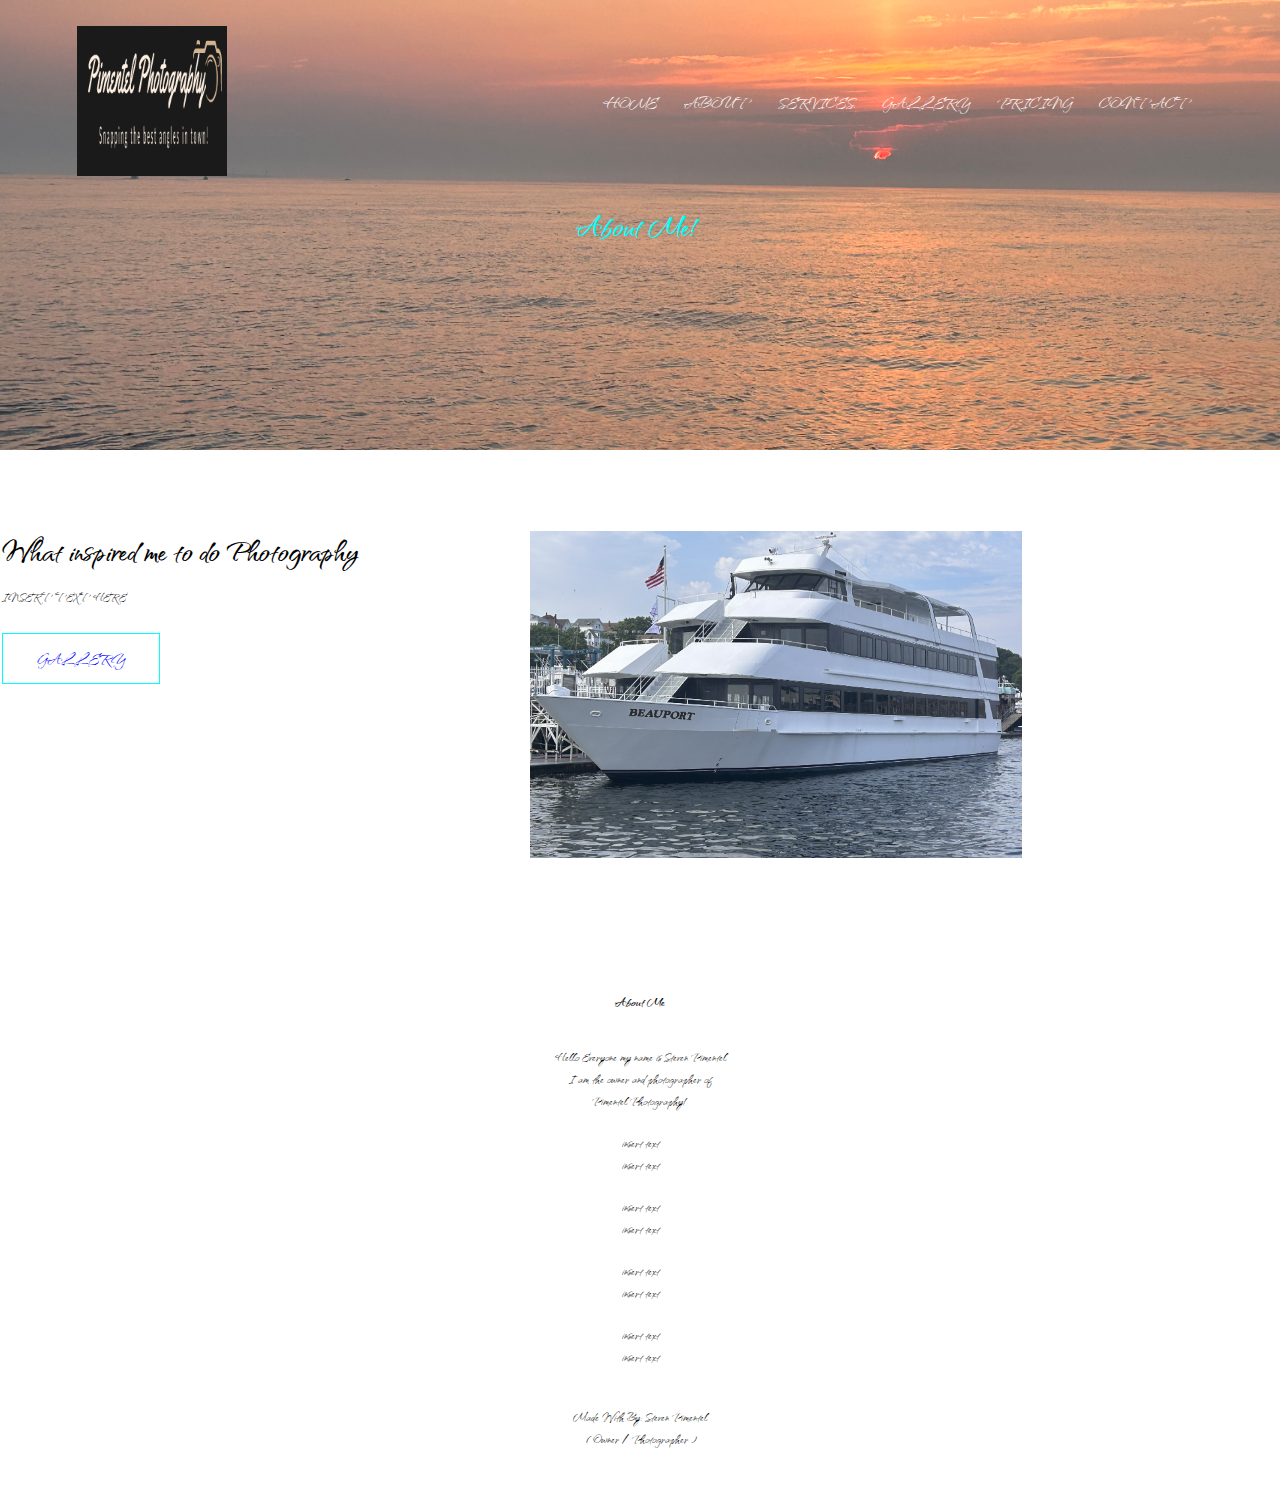
<file: about.html>
<!Doctype html>
<html>
<head>
	<meta name="viewport" content="width=device-width, initial-scale=1.0">
	<title>Pimentel Photography</title>
	<link rel="stylesheet" href="style.css">
	<link rel="preconnect" href="https://fonts.googleapis.com">
<link rel="preconnect" href="https://fonts.gstatic.com" crossorigin>
<link href="https://fonts.googleapis.com/css2?family=Qwitcher+Grypen:wght@400;700&display=swap" rel="stylesheet">
<link rel="stylesheet" href="C:\Users\Pimen\Desktop\Website\css\font-awesome.min.css">
</head>
<body>
<section class="sub-header">
	<nav>
		<a href="index.html"><img src="images\logo.png"></a>
		<div class="nav-links" id="navlinks">
			<i class="fa fa-window-close" onclick="hidemenu()"></i>	
			<ul>
				<li><a href="index.html">HOME</a></li>
				<li><a href="about.html">ABOUT</a></li>					
				<li><a href="Services.html">SERVICES</a></li>
				<li><a href="Gallery.html">GALLERY</a></li>
				<li><a href="Price.html">PRICING</a></li>
				<li><a href="Contact.html">CONTACT</a></li>
			</ul>
		</div>
		<i class="fa fa-bars" onclick="showmenu()"></i>
	</nav>	
	<h1>About Me!</h1>
</section>

<!-------- About Me Content -------->

<section class="about-me">

	<div class="row">
	<div class="about-col">
	<h1>What inspired me to do Photography</h1>
	<p>INSERT TEXT HERE</p>
	<a href="Gallery.html"class="hero-btn red-btn">GALLERY</a>
		</div>
<div class="about-col">
	<img src="images/yaht2.jpg">
</div>
</section>


<!----------- Footer --------------->
<section class="Footer">
	<h4>About Me</h4>
	<p>Hello Everyone my name is Steven Pimentel <br>I am the owner and photographer of<br> Pimentel Photography!</br></p>
	<p>insert text <br>insert text</p>
	<p>insert text <br>insert text </p>
	<p>insert text <br>insert text </p>
	<p>insert text <br>insert text</p>
	<div class="icons">
		<i class="fa fa-instagram"></i>
		<i class="fa fa-twitter"></i>
	</div>
	<p>Made With <i class="fa fa-heart-o"></i> By: Steven Pimentel <br>( Owner / Photographer )</p>
</section>
	<script>
		var navlinks = document.getElementById("navlinks");
		function showmenu(){
			navlinks.style.right = "0";
		}
		function hidemenu(){
			navlinks.style.right = "-200px";}
	</script>	
</body>
</html>
</file>
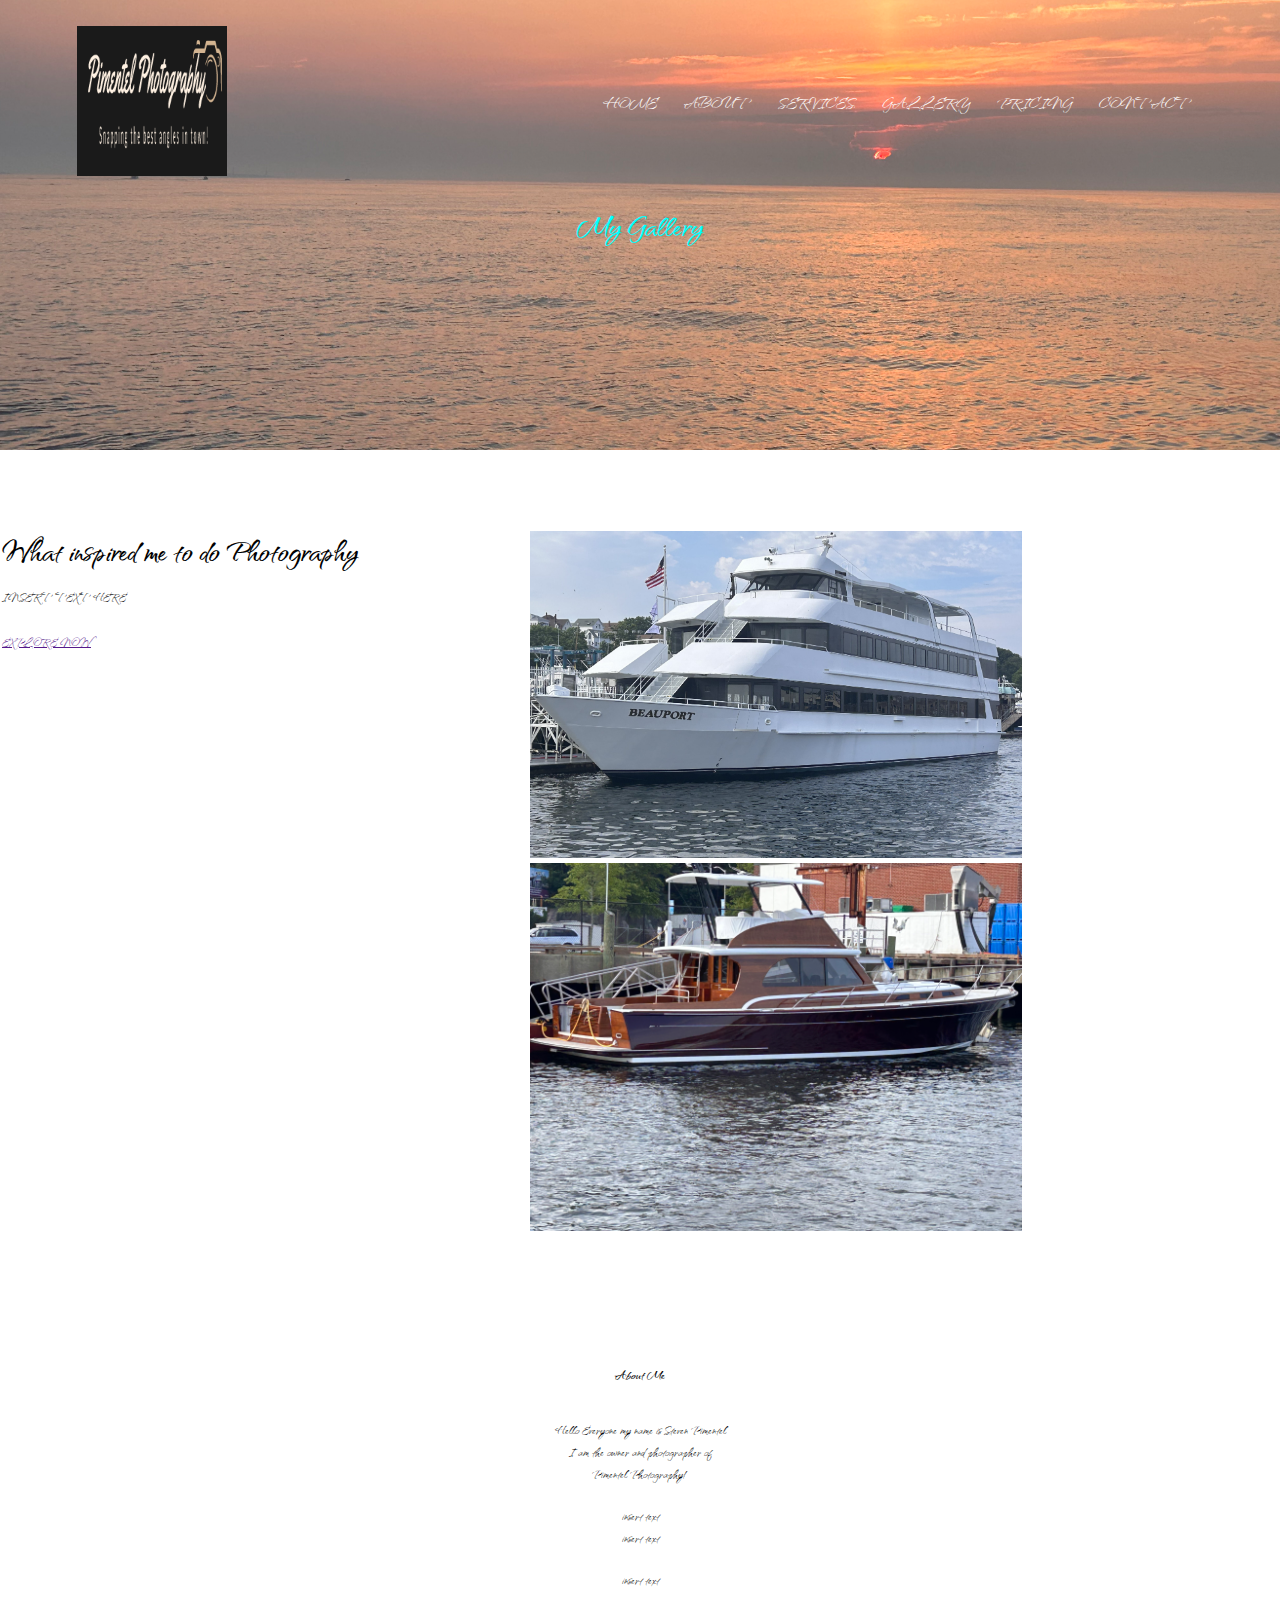
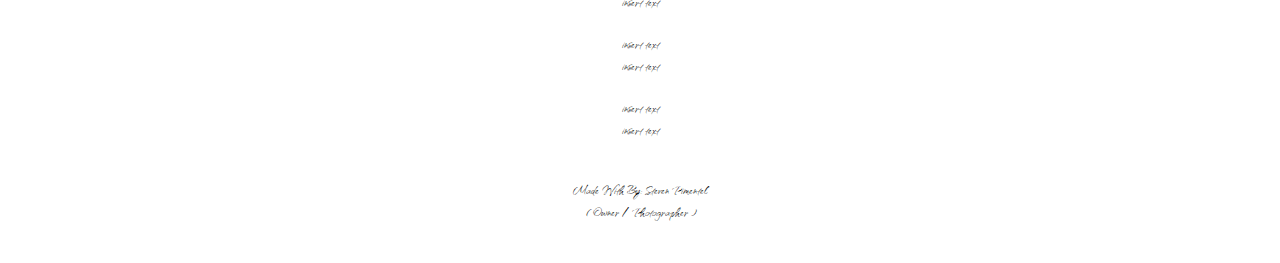
<file: CeCe'-Gallery.html>
<!Doctype html>
<html>
<head>
	<meta name="viewport" content="width=device-width, initial-scale=1.0">
	<title>Pimentel Photography</title>
	<link rel="stylesheet" href="style.css">
	<link rel="preconnect" href="https://fonts.googleapis.com">
<link rel="preconnect" href="https://fonts.gstatic.com" crossorigin>
<link href="https://fonts.googleapis.com/css2?family=Qwitcher+Grypen:wght@400;700&display=swap" rel="stylesheet">
<link rel="stylesheet" href="C:\Users\Pimen\Desktop\Website\css\font-awesome.min.css">
</head>
<body>
<section class="sub-header">
	<nav>
		<a href="index.html"><img src="images\logo.png"></a>
		<div class="nav-links" id="navlinks">
			<i class="fa fa-window-close" onclick="hidemenu()"></i>	
			<ul>
				<li><a href="index.html">HOME</a></li>
				<li><a href="about.html">ABOUT</a></li>					
				<li><a href="Services.html">SERVICES</a></li>
				<li><a href="Gallery.html">GALLERY</a></li>
				<li><a href="Price.html">PRICING</a></li>
				<li><a href="Contact.html">CONTACT</a></li>
			</ul>
		</div>
		<i class="fa fa-bars" onclick="showmenu()"></i>
	</nav>	
	<h1>My Gallery</h1>
</section>

<!-------- About Me Content -------->

<section class="about-me">

	<div class="row">
	<div class="about-col">
	<h1>What inspired me to do Photography</h1>
	<p>INSERT TEXT HERE</p>
	<a href="">EXPLORE NOW</a>
		</div>
<div class="about-col">
	<img src="images/yaht2.jpg">
	<img src="images/yaht.JPG">
</div>
</section>


<!----------- Footer --------------->
<section class="Footer">
	<h4>About Me</h4>
	<p>Hello Everyone my name is Steven Pimentel <br>I am the owner and photographer of<br> Pimentel Photography!</br></p>
	<p>insert text <br>insert text</p>
	<p>insert text <br>insert text </p>
	<p>insert text <br>insert text </p>
	<p>insert text <br>insert text</p>
	<div class="icons">
		<i class="fa fa-instagram"></i>
		<i class="fa fa-twitter"></i>
	</div>
	<p>Made With <i class="fa fa-heart-o"></i> By: Steven Pimentel <br>( Owner / Photographer )</p>
</section>
	<script>
		var navlinks = document.getElementById("navlinks");
		function showmenu(){
			navlinks.style.right = "0";
		}
		function hidemenu(){
			navlinks.style.right = "-200px";}
	</script>	
</body>
</html>
</file>
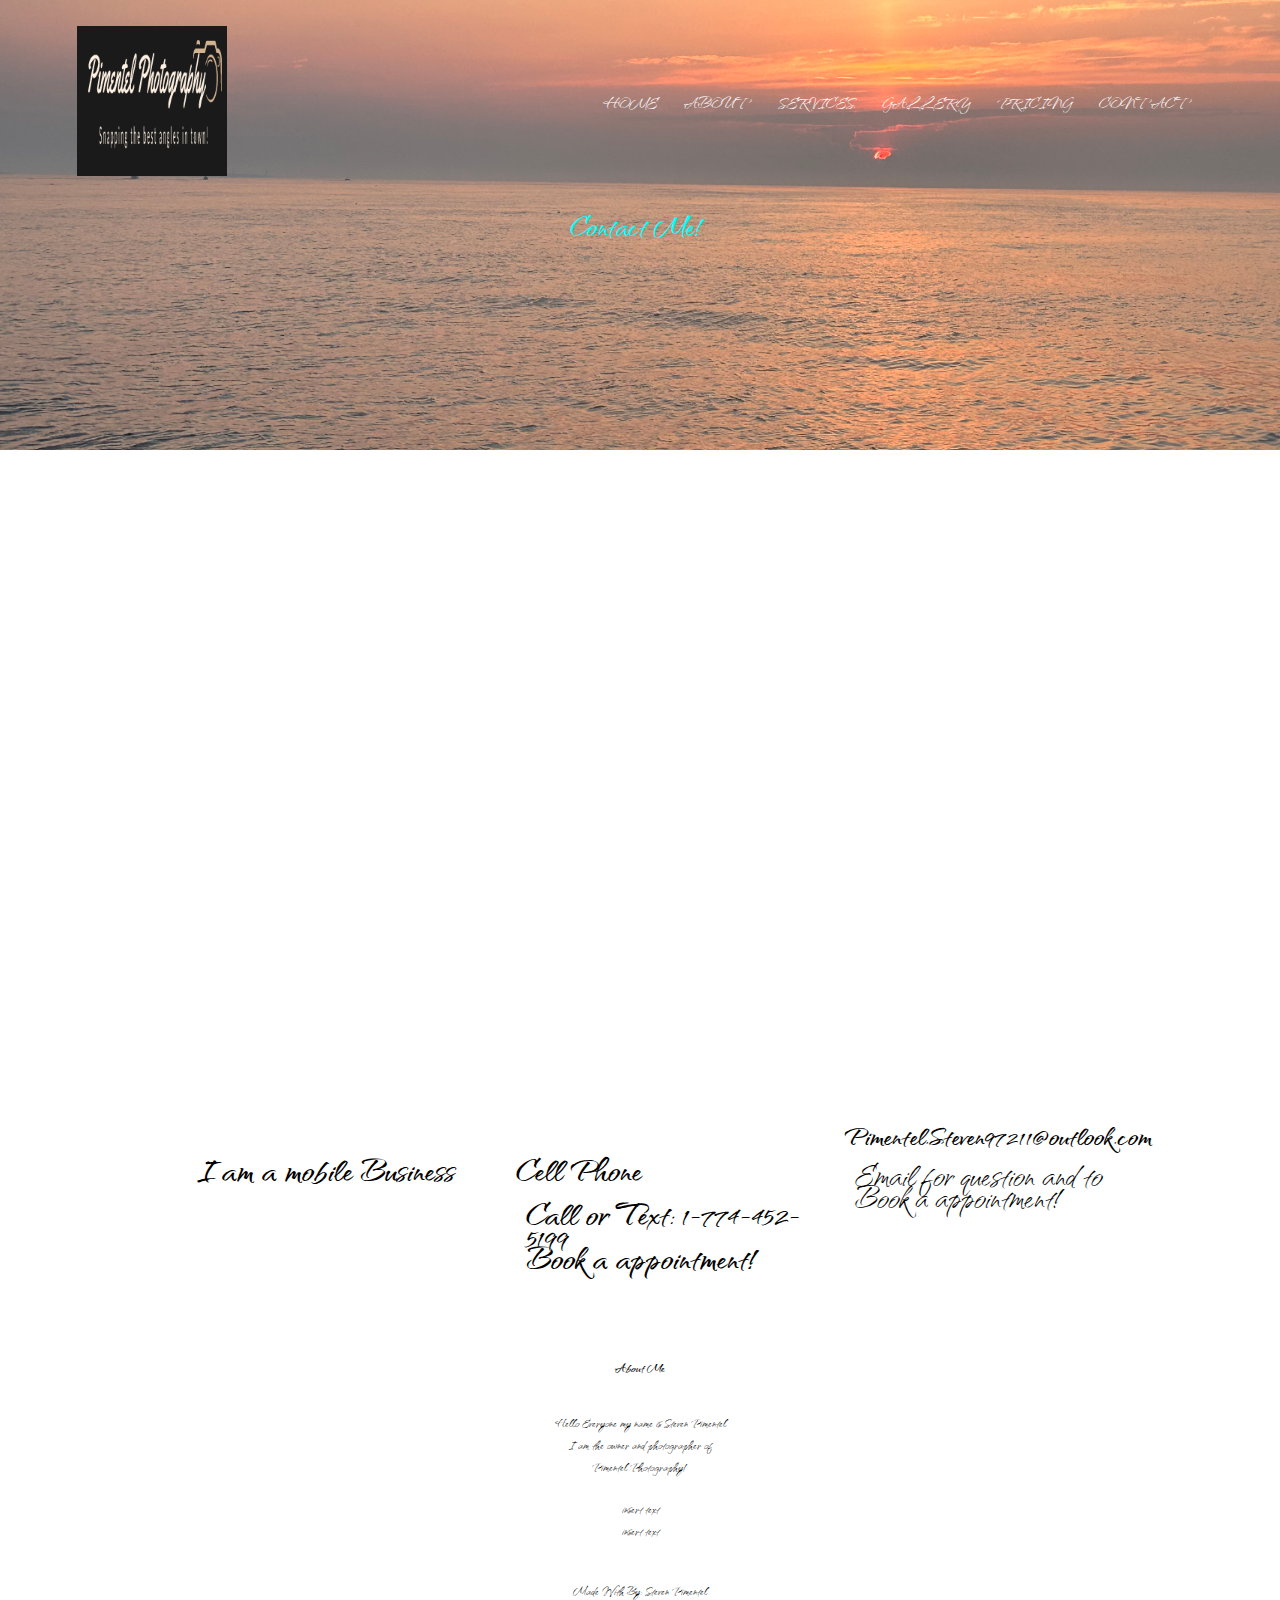
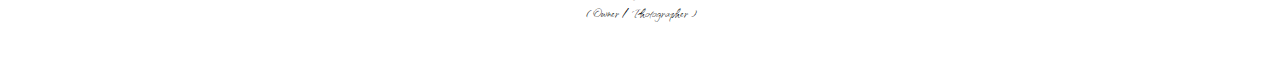
<file: Contact.html>
<!Doctype html>
<html>
<head>
	<meta name="viewport" content="width=device-width, initial-scale=1.0">
	<title>Pimentel Photography</title>
	<link rel="stylesheet" href="style.css">
	<link rel="preconnect" href="https://fonts.googleapis.com">
<link rel="preconnect" href="https://fonts.gstatic.com" crossorigin>
<link href="https://fonts.googleapis.com/css2?family=Qwitcher+Grypen:wght@400;700&display=swap" rel="stylesheet">
<link rel="stylesheet" href="C:\Users\Pimen\Desktop\Website\css\font-awesome.min.css">
</head>
<body>
<section class="sub-header">
	<nav>
		<a href="index.html"><img src="images\logo.png"></a>
		<div class="nav-links" id="navlinks">
			<i class="fa fa-window-close" onclick="hidemenu()"></i>	
			<ul>
				<li><a href="index.html">HOME</a></li>
				<li><a href="about.html">ABOUT</a></li>					
				<li><a href="Services.html">SERVICES</a></li>
				<li><a href="Gallery.html">GALLERY</a></li>
				<li><a href="Price.html">PRICING</a></li>
				<li><a href="Contact.html">CONTACT</a></li>
			</ul>
		</div>
		<i class="fa fa-bars" onclick="showmenu()"></i>
	</nav>	
	<h1>Contact Me!</h1>
</section>
<!-------- Contact Me -------->
<section class="location">
	<iframe src="https://www.google.com/maps/embed?pb=!1m18!1m12!1m3!1d94774.5162060062!2d-72.12645901433305!3d42.07097152809411!2m3!1f0!2f0!3f0!3m2!1i1024!2i768!4f13.1!3m3!1m2!1s0x89e6a1ef1c20680b%3A0x980c7ac63d58cf11!2sSouthbridge%2C%20MA!5e0!3m2!1sen!2sus!4v1693427473233!5m2!1sen!2sus" width="600" height="450" style="border:0;" allowfullscreen="" loading="lazy" referrerpolicy="no-referrer-when-downgrade"></iframe>
</section>
<section class="contact-me">
	<div class="row">
		<div class="contact-col">
			<div>
				<i class="fa fa-home"></i>
				<span>
					<h5>I am a mobile Business</h5>
				</span>
			</div>
		</div>
		<div class="contact-col">
				<i class="fa fa-Phone"></i>
				<span>
					<h5>Cell Phone</h5>
					<p>Call or Text: 1-774-452-5199<br> Book a appointment!</p>
				</span>
			</div>
			<div class="Email">
				<i class="fa fa-envelope-o"></i>
				<span>
					<h5>Pimentel.Steven97211@outlook.com</h5>
					<p>Email for question and to<br> Book a appointment!</p>
				</span>
			</div>
		</div>
	</div>
</section>

<!----------- Footer --------------->
<section class="Footer">
	<h4>About Me</h4>
	<p>Hello Everyone my name is Steven Pimentel <br>I am the owner and photographer of<br> Pimentel Photography!</br></p>
	<p>insert text <br>insert text</p>
	<div class="icons">
		<i class="fa fa-instagram"></i>
		<i class="fa fa-twitter"></i>
	</div>
	<p>Made With <i class="fa fa-heart-o"></i> By: Steven Pimentel <br>( Owner / Photographer )</p>
</section>
<!-------- JavaScript For Toggle Menu -------->
	<script>
		var navlinks = document.getElementById("navlinks");
		function showmenu(){
			navlinks.style.right = "0";
		}
		function hidemenu(){
			navlinks.style.right = "-200px";}
	</script>	
</body>
</html>
</file>
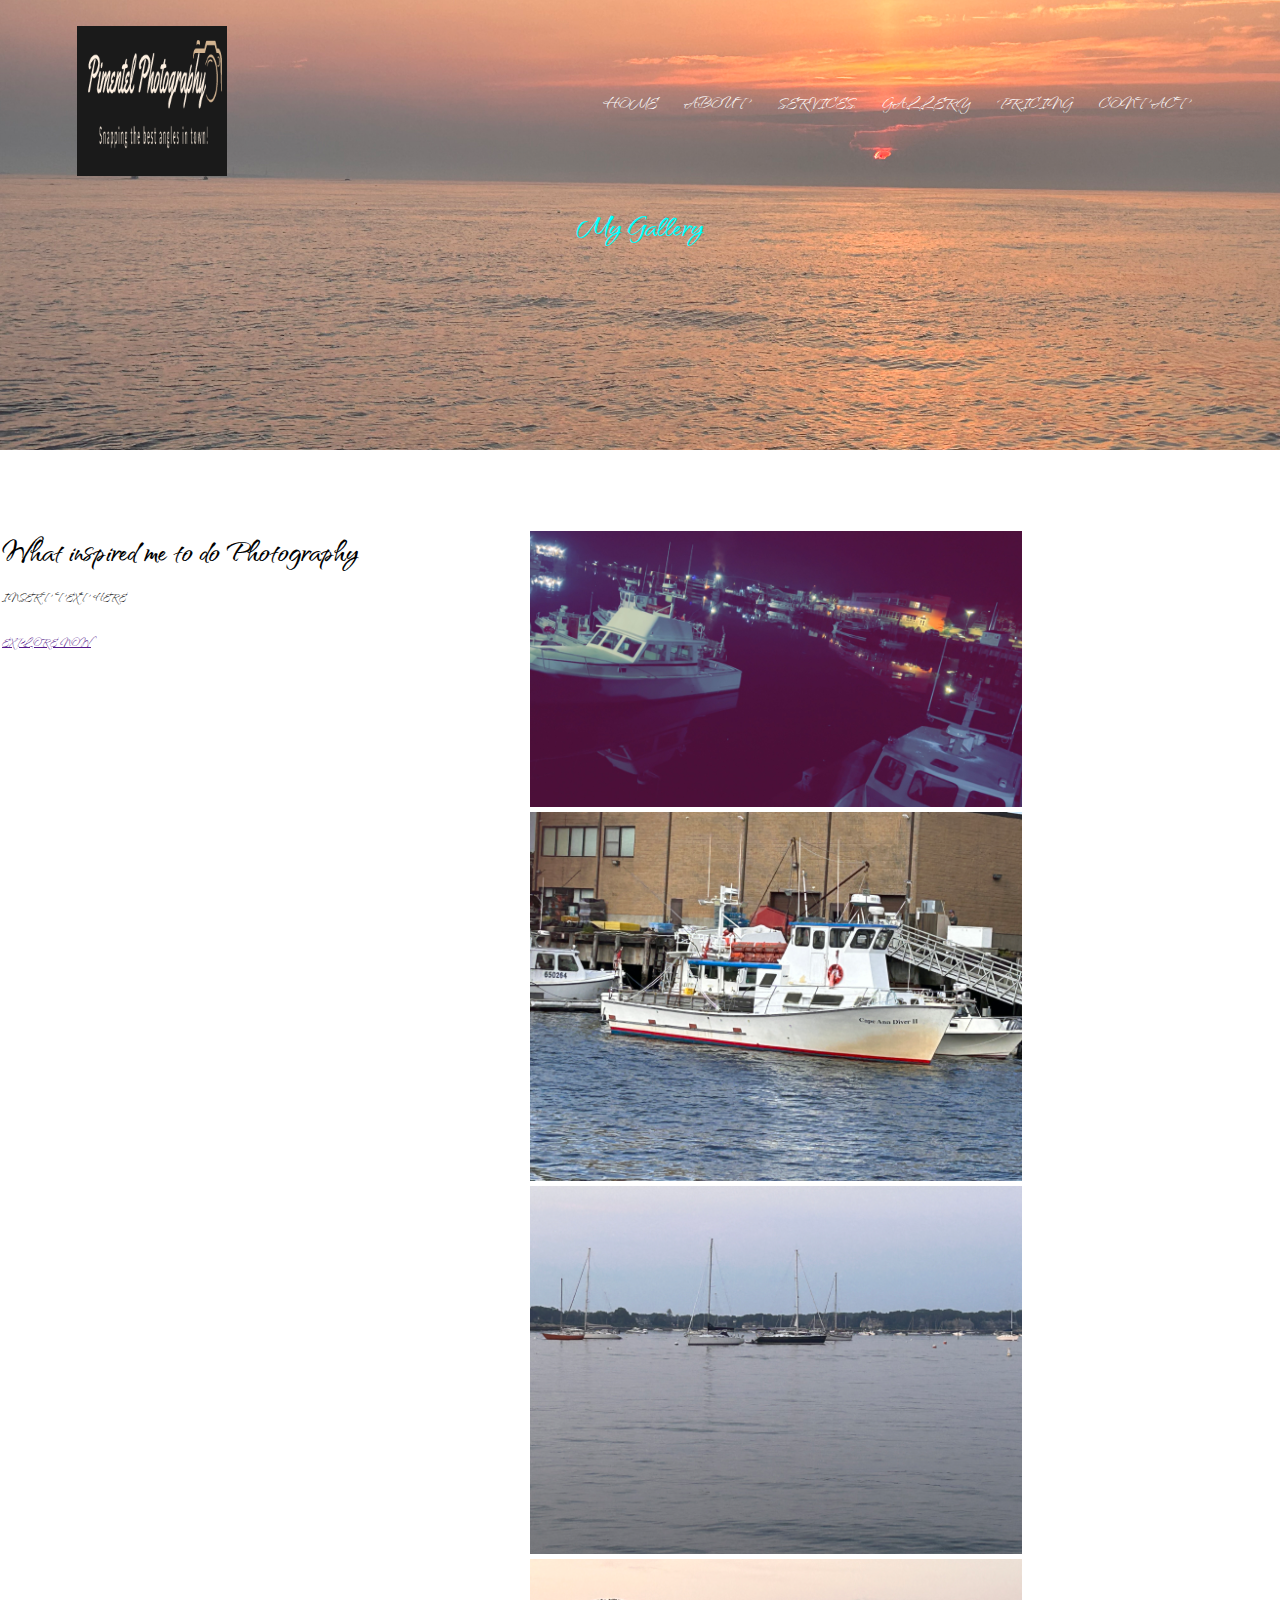
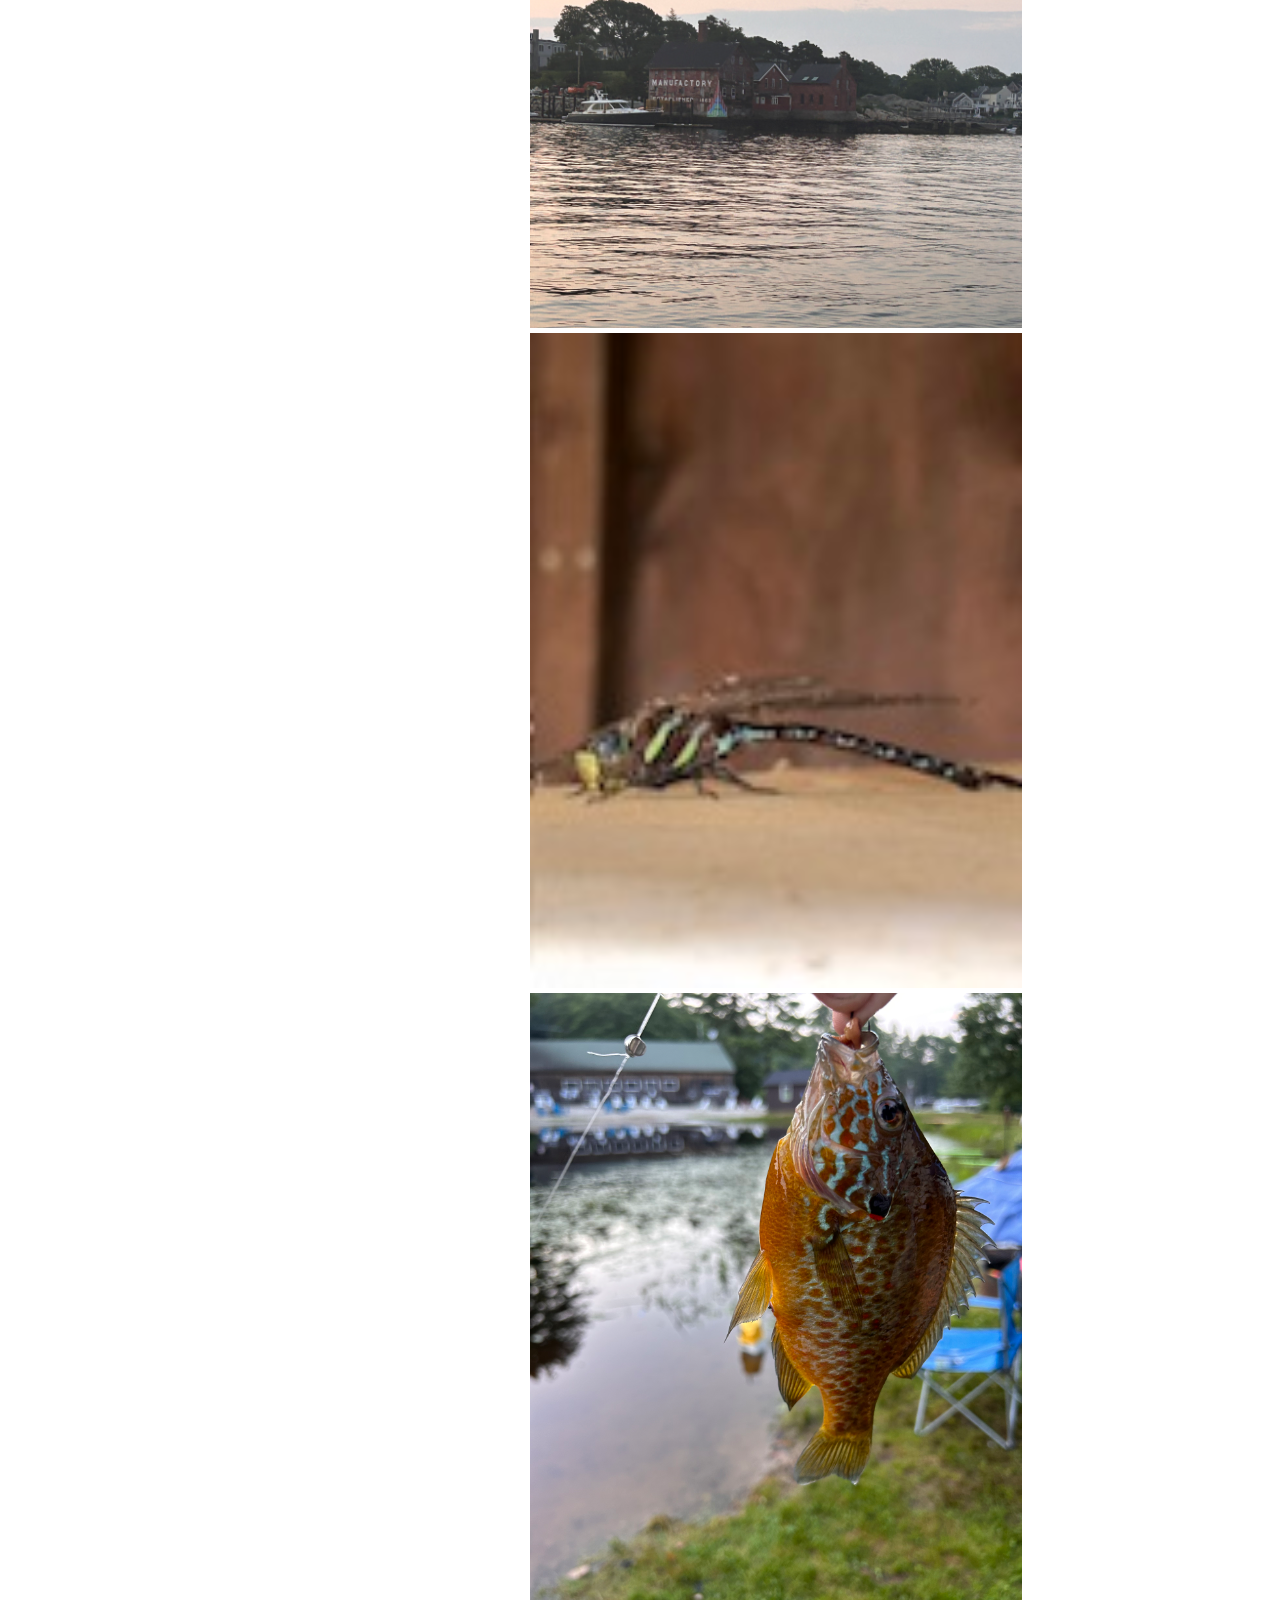
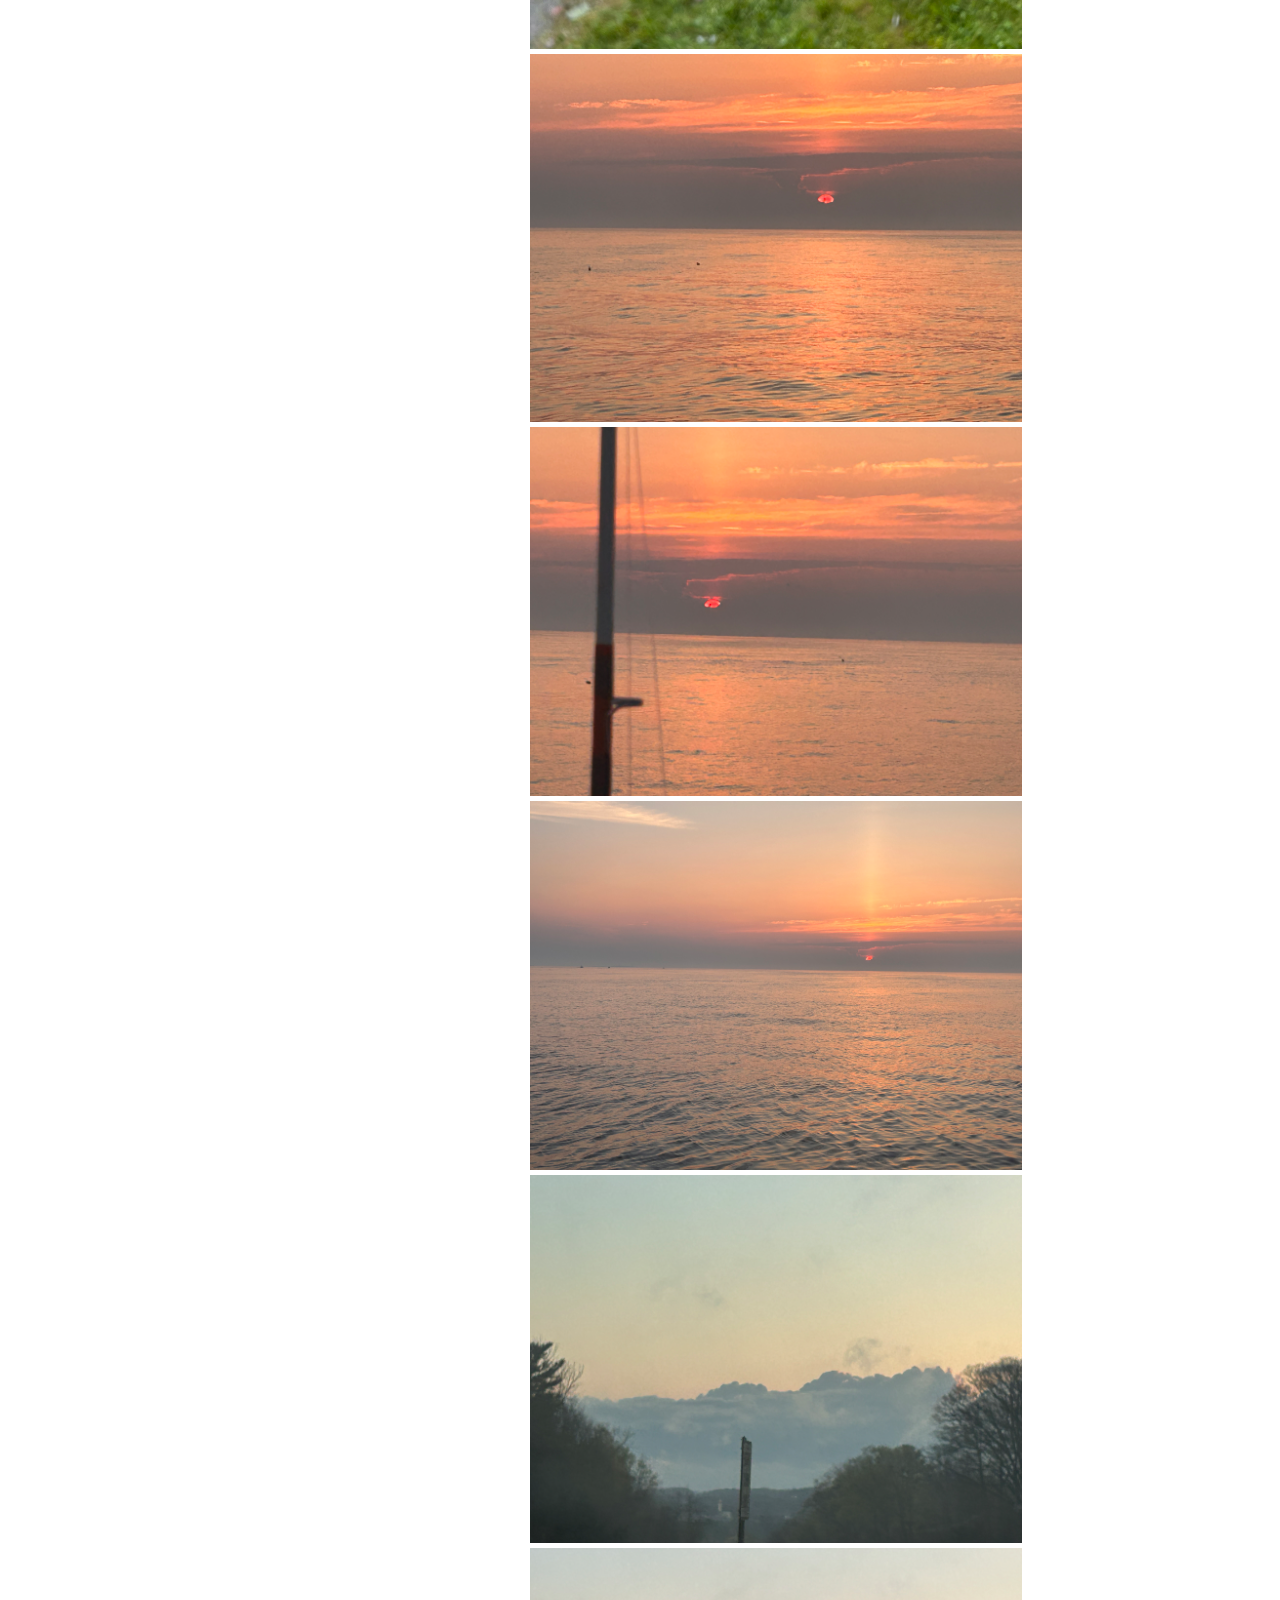
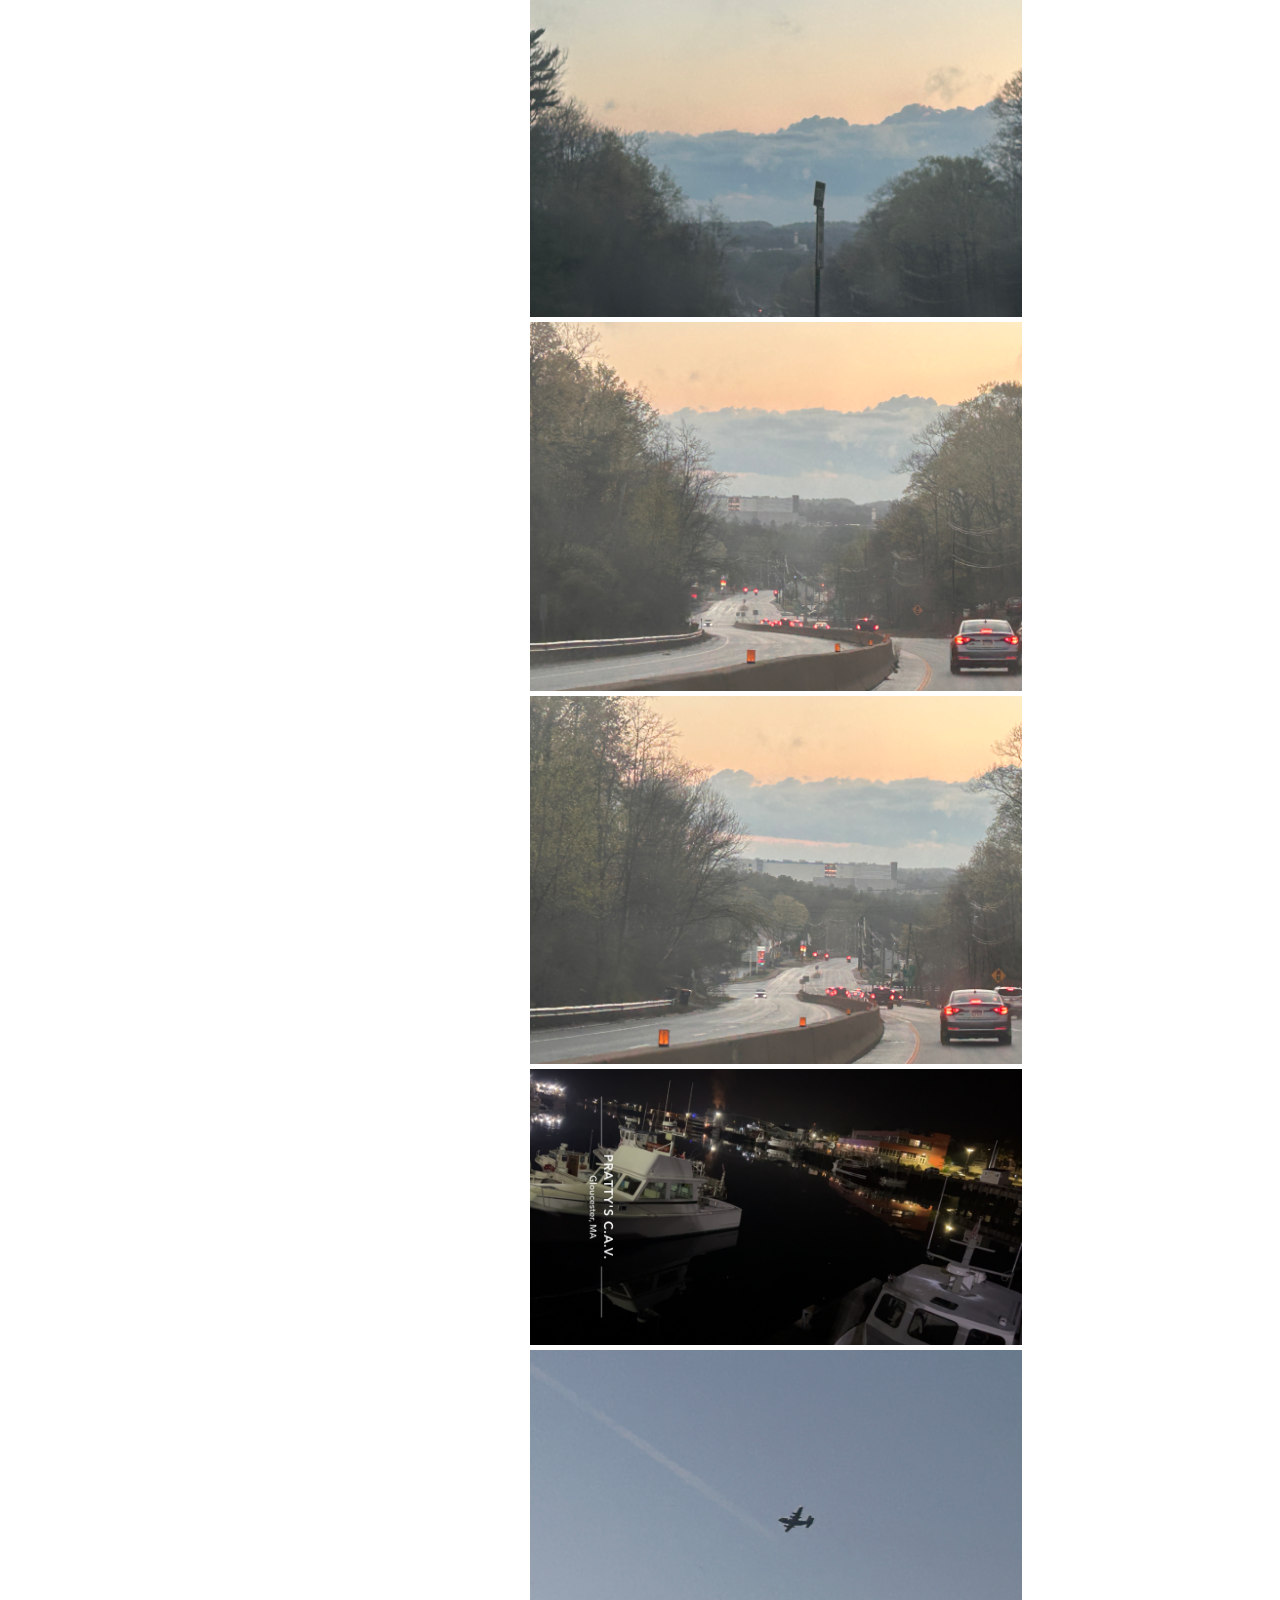
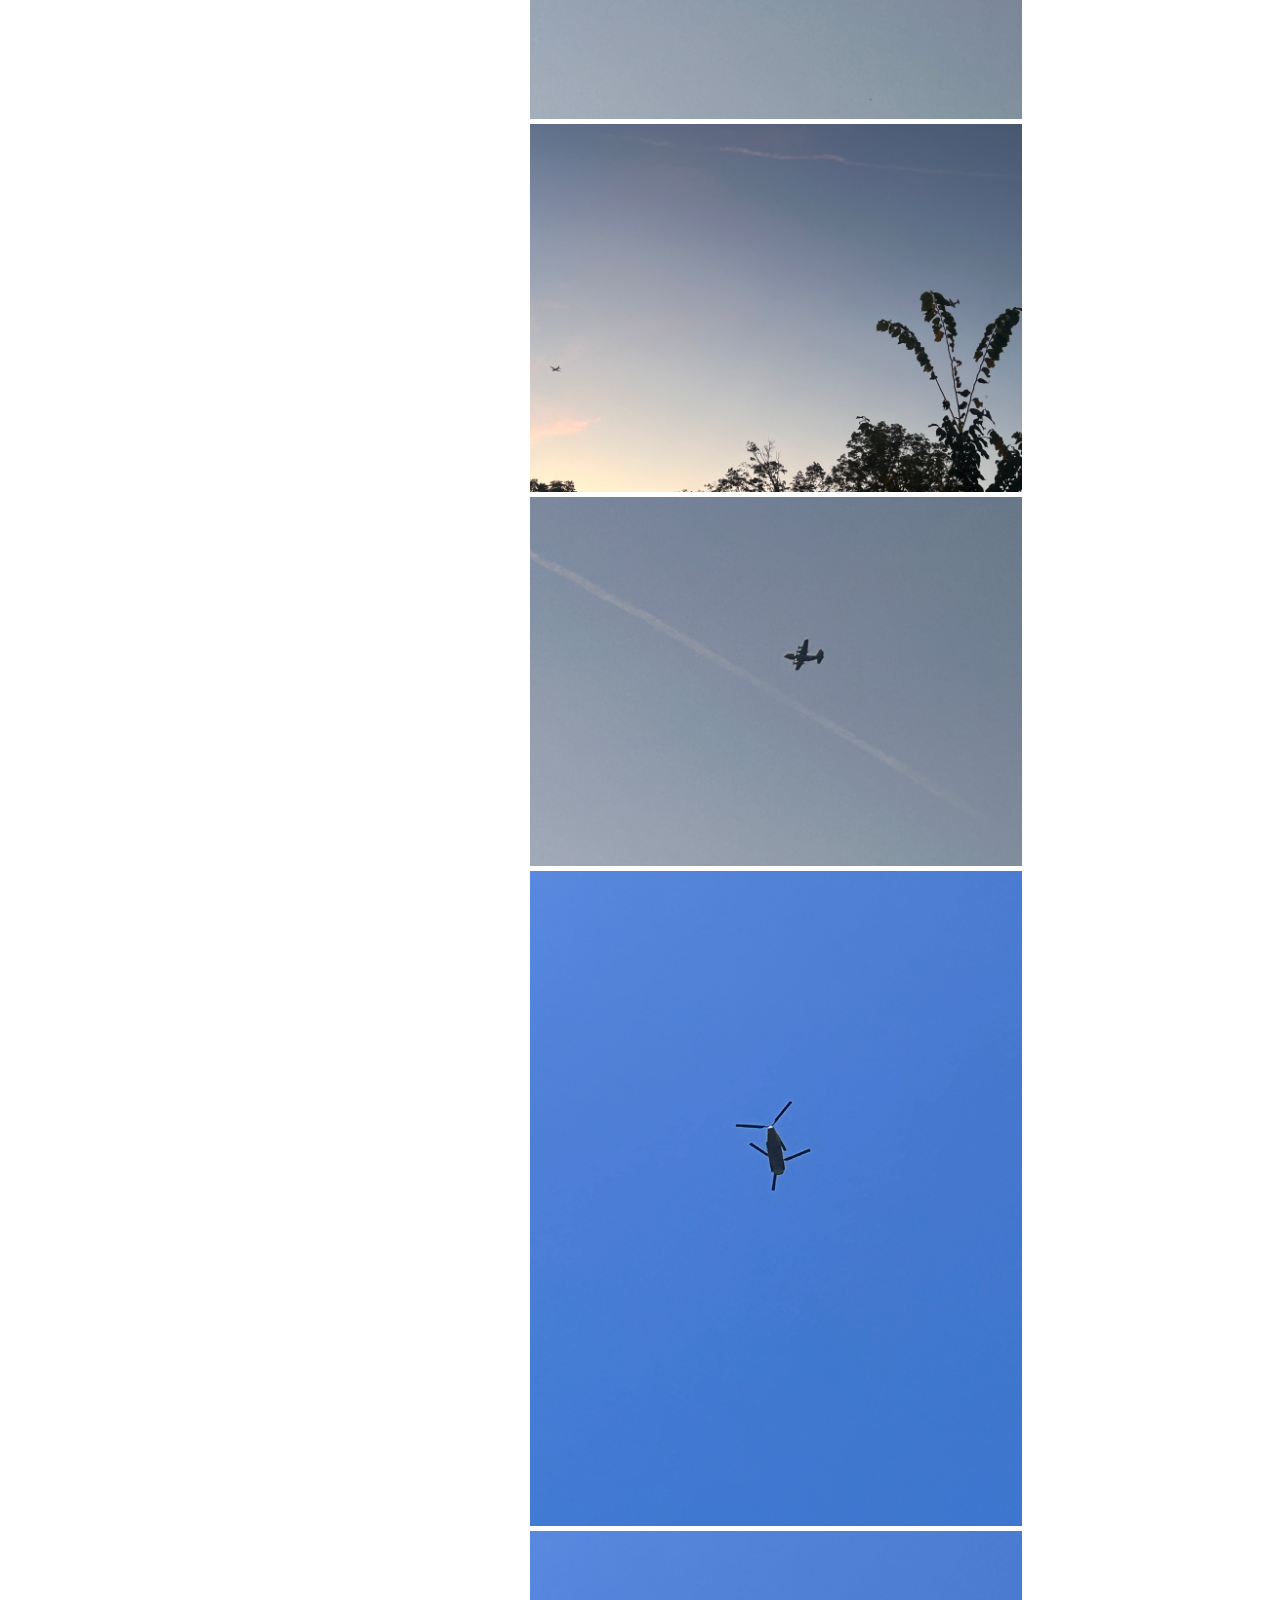
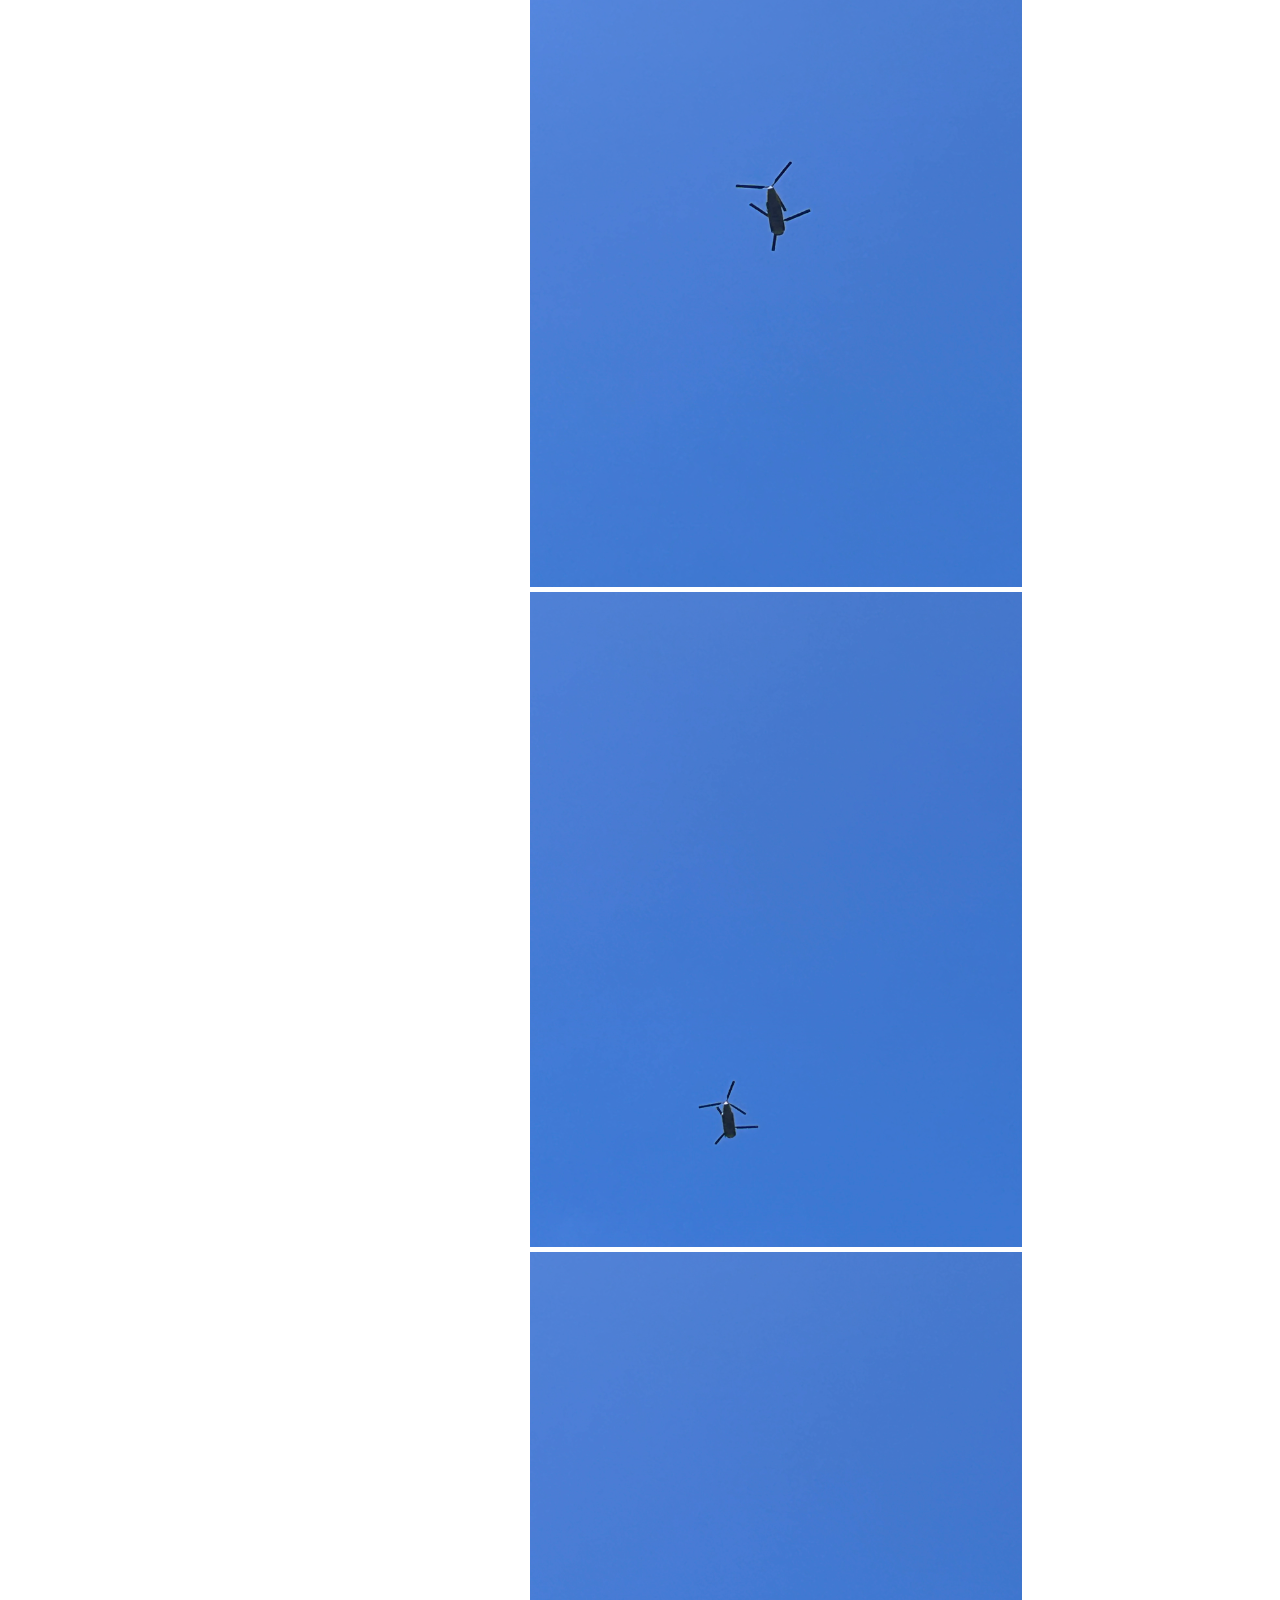
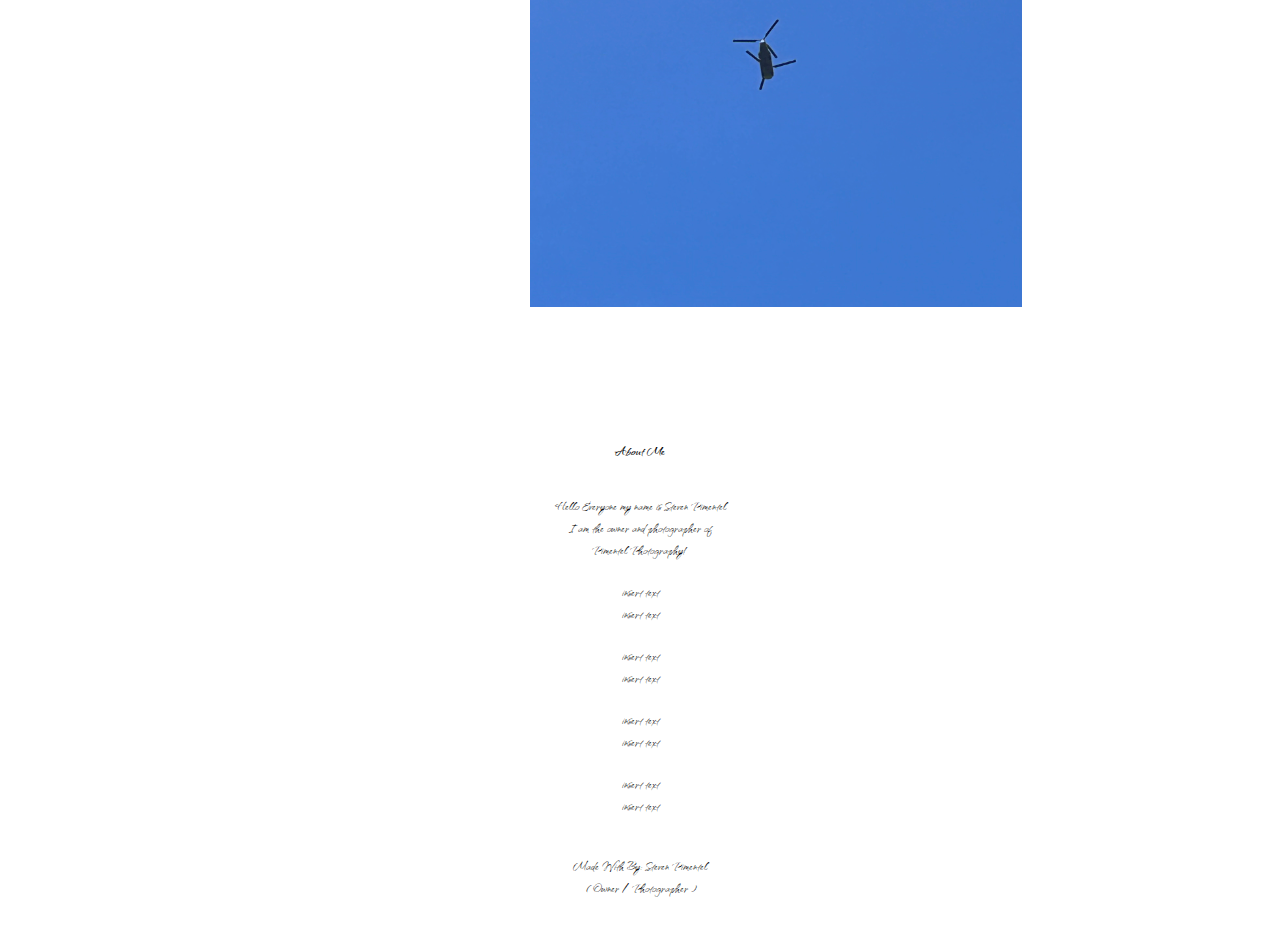
<file: Gallery.html>
<!Doctype html>
<html>
<head>
	<meta name="viewport" content="width=device-width, initial-scale=1.0">
	<title>Pimentel Photography</title>
	<link rel="stylesheet" href="style.css">
	<link rel="preconnect" href="https://fonts.googleapis.com">
<link rel="preconnect" href="https://fonts.gstatic.com" crossorigin>
<link href="https://fonts.googleapis.com/css2?family=Qwitcher+Grypen:wght@400;700&display=swap" rel="stylesheet">
<link rel="stylesheet" href="C:\Users\Pimen\Desktop\Website\css\font-awesome.min.css">
</head>
<body>
<section class="sub-header">
	<nav>
		<a href="index.html"><img src="images\logo.png"></a>
		<div class="nav-links" id="navlinks">
			<i class="fa fa-window-close" onclick="hidemenu()"></i>	
			<ul>
				<li><a href="index.html">HOME</a></li>
				<li><a href="about.html">ABOUT</a></li>					
				<li><a href="Services.html">SERVICES</a></li>
				<li><a href="Gallery.html">GALLERY</a></li>
				<li><a href="Price.html">PRICING</a></li>
				<li><a href="Contact.html">CONTACT</a></li>
			</ul>
		</div>
		<i class="fa fa-bars" onclick="showmenu()"></i>
	</nav>	
	<h1>My Gallery</h1>
</section>

<!-------- About Me Content -------->

<section class="about-me">

	<div class="row">
	<div class="about-col">
	<h1>What inspired me to do Photography</h1>
	<p>INSERT TEXT HERE</p>
	<a href="">EXPLORE NOW</a>
		</div>
<div class="about-col">
	<img src="images/Gallery/boat.JPG">
	<img src="images/Gallery/boat2.JPG">
	<img src="images/Gallery/boat3.JPG">
	<img src="images/Gallery/boatfactory.JPG">
	<img src="images/Gallery/Dragonfly1.JPG">
	<img src="images/Gallery/fish.JPG">
	<img src="images/Gallery/GOM1.JPG">
	<img src="images/Gallery/GOM2.JPG">
	<img src="images/Gallery/GOM3.JPG">
	<img src="images/Gallery/horiz1.JPG">
	<img src="images/Gallery/horiz2.JPG">
	<img src="images/Gallery/horiz3.JPG">
	<img src="images/Gallery/horiz4.JPG">
	<img src="images/Gallery/Marina1.JPG">
	<img src="images/Gallery/usArmy1.JPG">
	<img src="images/Gallery/usArmy2.JPG">
	<img src="images/Gallery/usArmy3.JPG">
	<img src="images/Gallery/usArmy4.JPG">
	<img src="images/Gallery/usArmy4.JPG">
	<img src="images/Gallery/usArmy5.JPG">
	<img src="images/Gallery/usArmy6.JPG">
</div>
</section>


<!----------- Footer --------------->
<section class="Footer">
	<h4>About Me</h4>
	<p>Hello Everyone my name is Steven Pimentel <br>I am the owner and photographer of<br> Pimentel Photography!</br></p>
	<p>insert text <br>insert text</p>
	<p>insert text <br>insert text </p>
	<p>insert text <br>insert text </p>
	<p>insert text <br>insert text</p>
	<div class="icons">
		<i class="fa fa-instagram"></i>
		<i class="fa fa-twitter"></i>
	</div>
	<p>Made With <i class="fa fa-heart-o"></i> By: Steven Pimentel <br>( Owner / Photographer )</p>
</section>
	<script>
		var navlinks = document.getElementById("navlinks");
		function showmenu(){
			navlinks.style.right = "0";
		}
		function hidemenu(){
			navlinks.style.right = "-200px";}
	</script>	
</body>
</html>
</file>
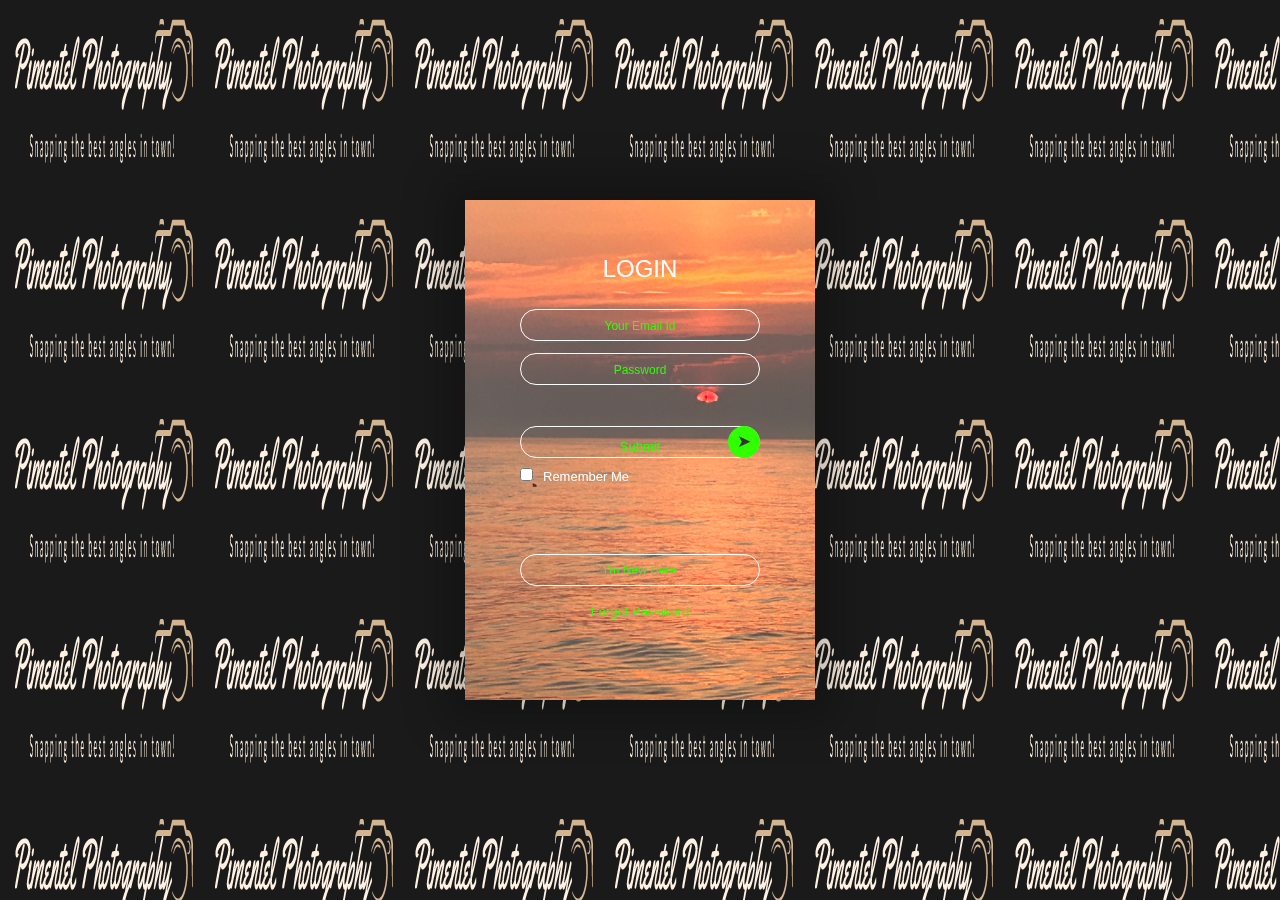
<file: login.html>
<html>
<head>
    <title> Pimentel Photography Login / Registration </title>
    <link rel="stylesheet" href="login.css">
</head>
<body>
   <div class="container">
        <div class="card">
            <div class="inner-box" id="card">
                <div class="card-front">
                    <h2>LOGIN</h2>
                    <form >
                        <input type="email" class="input-box" placeholder="Your Email Id" required>
                        <input type="password" class="input-box" placeholder="Password" required>
                        <button type="submit" class="submit-btn"> <a href="CeCe'-Gallery.html">Submit</a></button>
                        <input type="checkbox"><span>Remember Me</span>
                    </form>
                    <button type="button" class="btn" onclick="openRegister()">I'm New Here</button>
                    <a href="">Forgot Password</a>
                </div>
                <div class="card-back">
                    <h2>Register</h2>
                    <form >
                        <input type="text" class="input-box" placeholder="Your Name" required>
                        <input type="email" class="input-box" placeholder="Your Email Id" required>
                        <input type="password" class="input-box" placeholder="Password" required>
                        <button type="submit" class="submit-btn"> <a href="CeCe'-Gallery.html">Submit</a></button>
                        <input type="checkbox"><span>Remember Me</span>
                    </form>
                    <button type="button" class="btn" onclick="openLogin()">I Have A Account!</button>
                    <a href="">Forgot Password</a>
                </div>
            </div>
        </div>
   </div>
   
   <script>
    var card = document.getElementById("card");

    function openRegister(){
        card.style.transform = "rotatey(-180deg)";
    }
    function openLogin(){
        card.style.transform = "rotatey(0deg)";
    }
   </script>

</body>
</html>
</file>
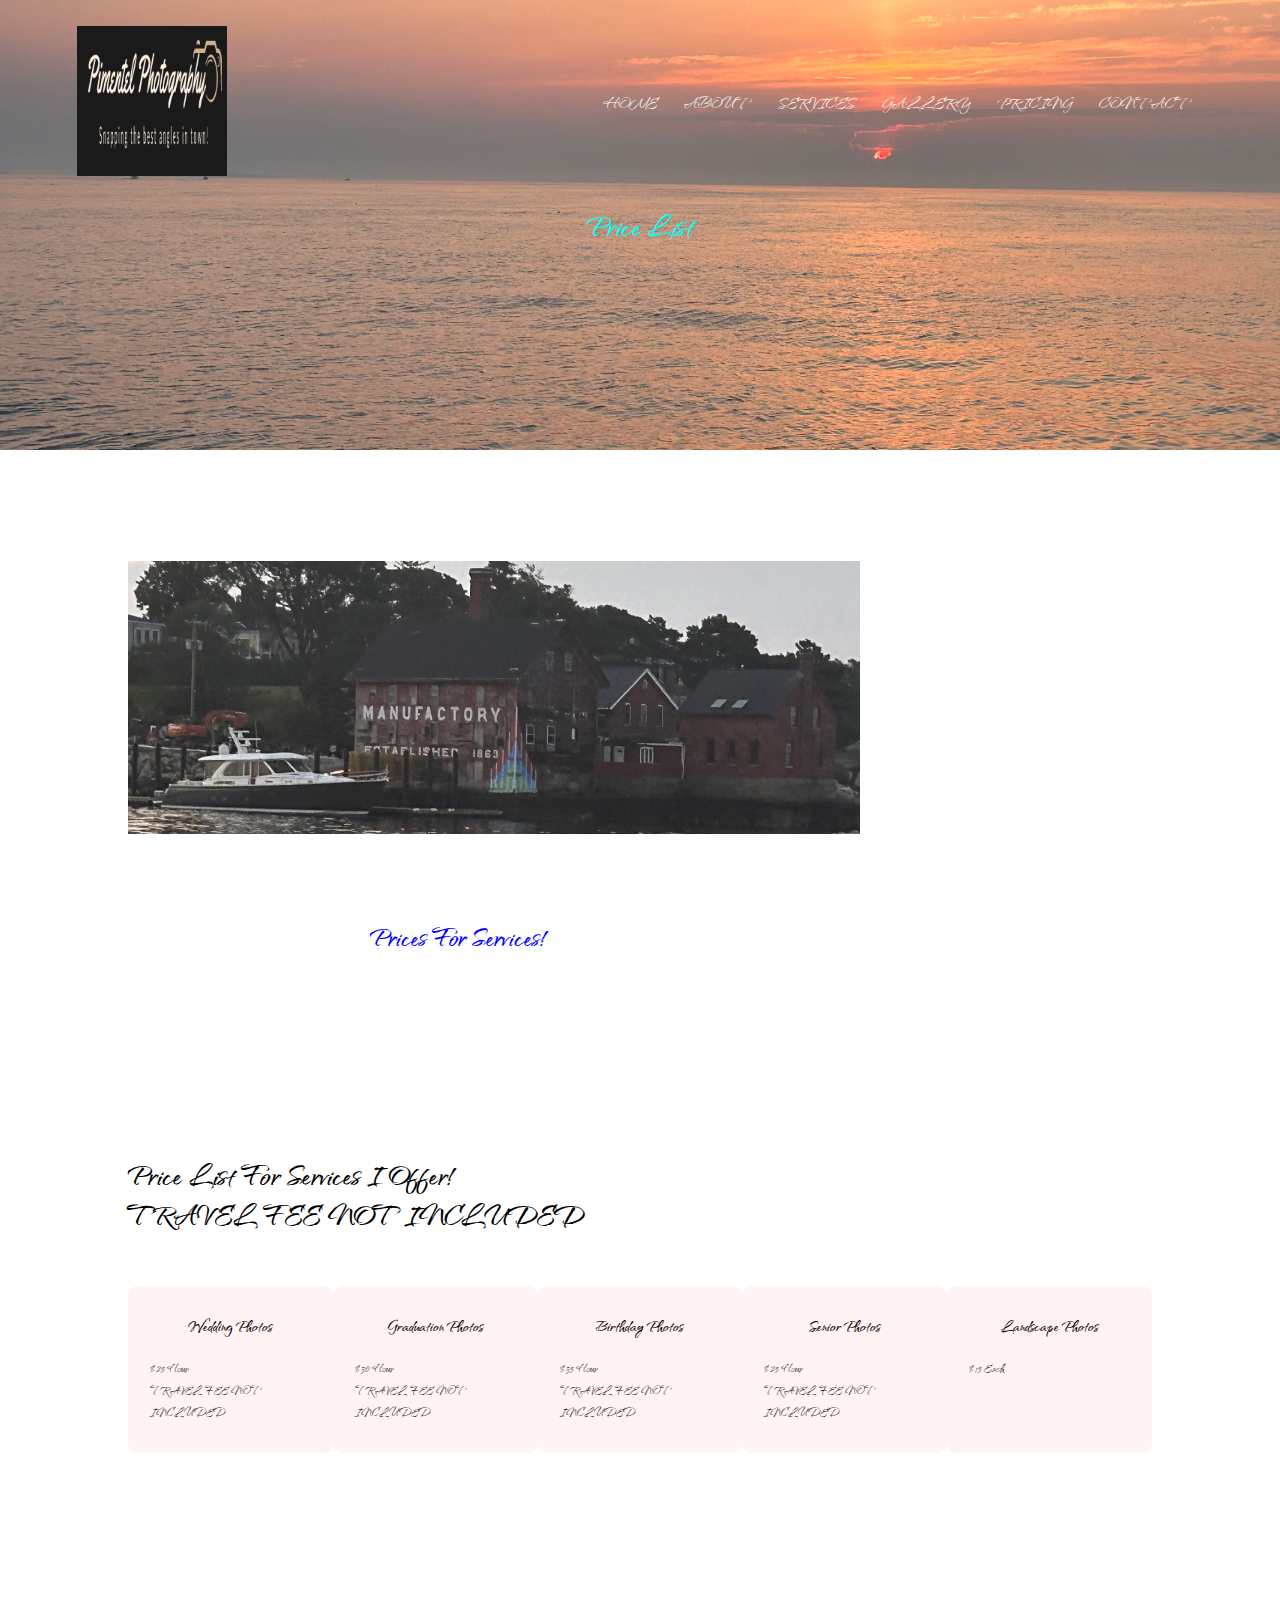
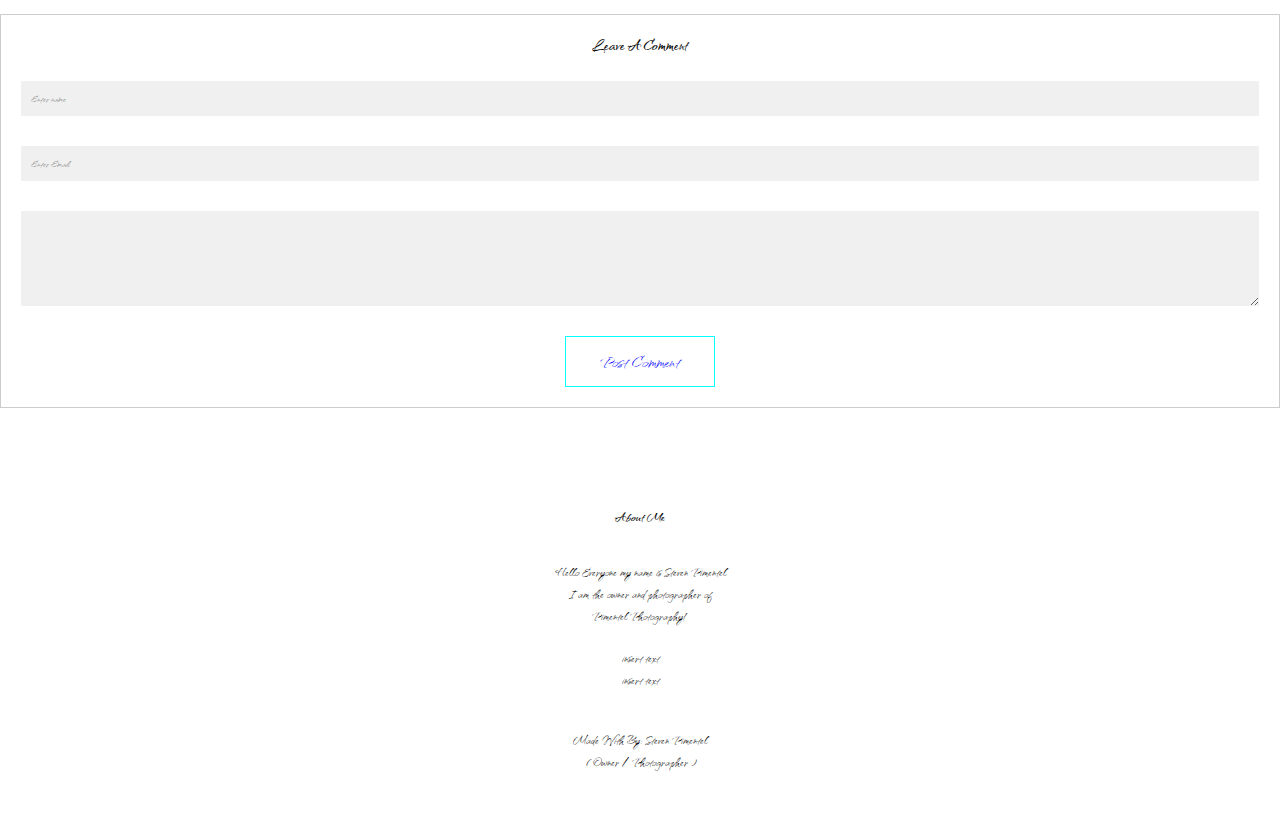
<file: Price.html>
<!Doctype html>
<html>
<head>
	<meta name="viewport" content="width=device-width, initial-scale=1.0">
	<title>Pimentel Photography</title>
	<link rel="stylesheet" href="style.css">
	<link rel="preconnect" href="https://fonts.googleapis.com">
<link rel="preconnect" href="https://fonts.gstatic.com" crossorigin>
<link href="https://fonts.googleapis.com/css2?family=Qwitcher+Grypen:wght@400;700&display=swap" rel="stylesheet">
<link rel="stylesheet" href="C:\Users\Pimen\Desktop\Website\css\font-awesome.min.css">
</head>
<body>
<section class="sub-header">
	<nav>
		<a href="index.html"><img src="images\logo.png"></a>
		<div class="nav-links" id="navlinks">
			<i class="fa fa-window-close" onclick="hidemenu()"></i>	
			<ul>
				<li><a href="index.html">HOME</a></li>
				<li><a href="about.html">ABOUT</a></li>					
				<li><a href="Services.html">SERVICES</a></li>
				<li><a href="Gallery.html">GALLERY</a></li>
				<li><a href="Price.html">PRICING</a></li>
				<li><a href="Contact.html">CONTACT</a></li>
			</ul>
		</div>
		<i class="fa fa-bars" onclick="showmenu()"></i>
	</nav>	
	<h1>Price List</h1>
</section>

<!-------- Services I Offer -------->
<section class="Prices">
	<div class="row">
		<div class="Services-Prices">
			<img src="images/house.JPG">
			<h2>Prices For Services!</h2>
			<div class="services-right"></div>
		</div>
	</div>
	</section>
	<section class="Price-range">
	<h1>Price List For Services I Offer!<br>TRAVEL FEE NOT INCLUDED</h1>
	<div class="row">
		<div class="services-col">
			<h3>Wedding Photos</h3>
			<p>$25 Hour<br> TRAVEL FEE NOT INCLUDED</p>
		</div>
		<div class="services-col">
			<h3>Graduation Photos</h3>
			<p>$30 Hour <br> TRAVEL FEE NOT INCLUDED</p>
		</div>
		<div class="services-col">
			<h3>Birthday Photos</h3>
			<p>$35 Hour <br>TRAVEL FEE NOT INCLUDED</p>
		</div>
		<div class="services-col">
			<h3>Senior Photos</h3>
			<p>$25 Hour<br> TRAVEL FEE NOT INCLUDED</p>
		</div>
		<div class="services-col">
			<h3>Landscape Photos</h3>
			<p>$15 Each</p>
		</div>
	</div>
</section>

<!----------- comment --------------->
<section>
<div class="comment-box">
	<h3>Leave A Comment</h3>
	<form class="comment-form">
		<input type="text" placeholder="Enter name">
		<input type="email" placeholder="Enter Email">
		<textarea  rows="5" placeholder="Your Comment">
		</textarea>
		<button type="submit" class="hero-btn red-btn">Post Comment</button>
	</form>
</div>
</section>
<!----------- Footer --------------->
<section class="Footer">
	<h4>About Me</h4>
	<p>Hello Everyone my name is Steven Pimentel <br>I am the owner and photographer of<br> Pimentel Photography!</br></p>
	<p>insert text <br>insert text</p>
	<div class="icons">
		<i class="fa fa-instagram"></i>
		<i class="fa fa-twitter"></i>
	</div>
	<p>Made With <i class="fa fa-heart-o"></i> By: Steven Pimentel <br>( Owner / Photographer )</p>
</section>
	
	
	
	
	
	
	
	
	
	
	
	
	
	
	
	
	
	
	
	
	
	
	<script>
		var navlinks = document.getElementById("navlinks");
		function showmenu(){
			navlinks.style.right = "0";
		}
		function hidemenu(){
			navlinks.style.right = "-200px";}
	</script>	
</body>
</html>
</file>
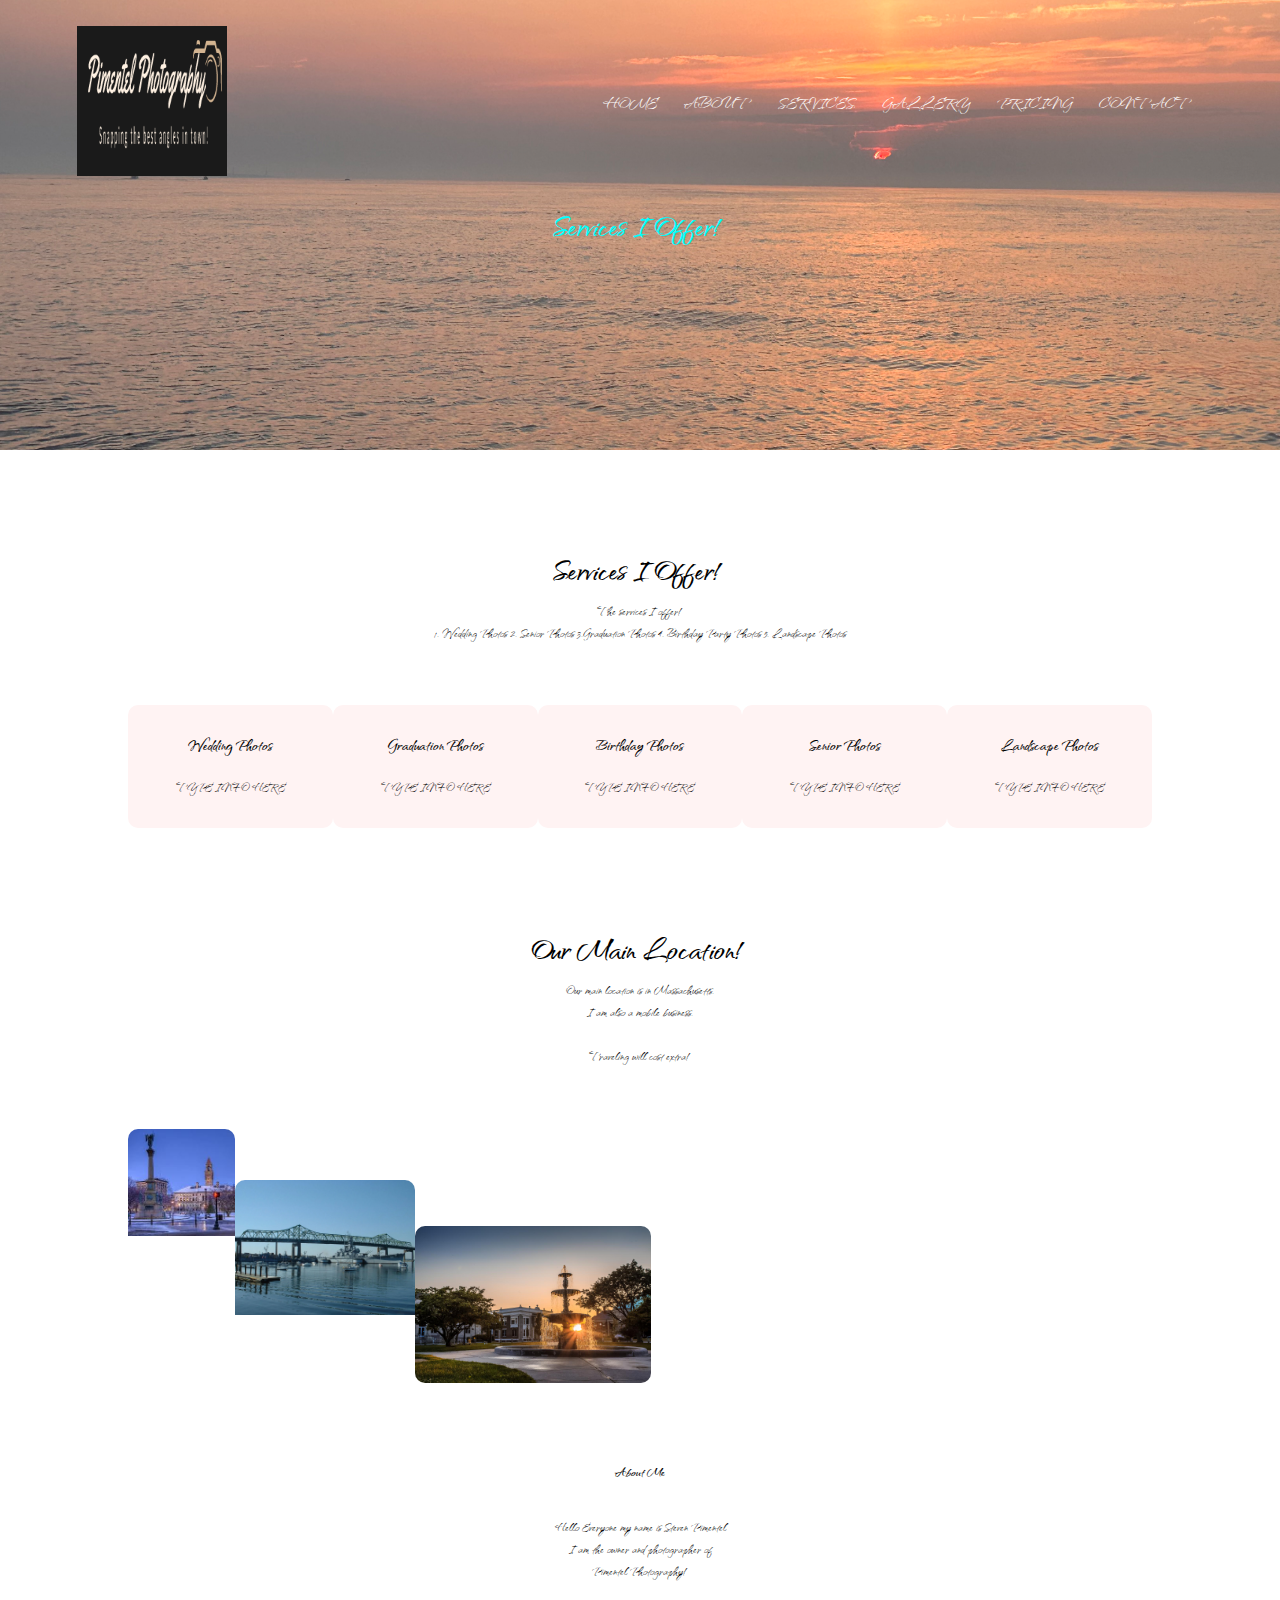
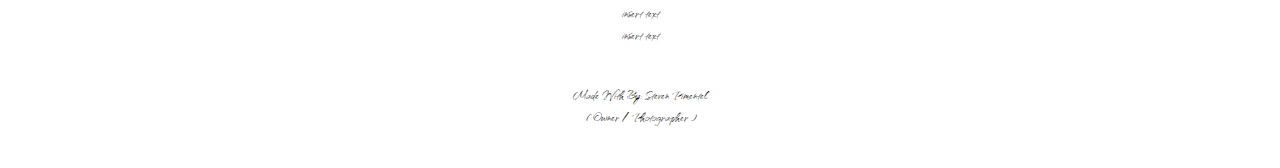
<file: Services.html>
<!Doctype html>
<html>
<head>
	<meta name="viewport" content="width=device-width, initial-scale=1.0">
	<title>Pimentel Photography</title>
	<link rel="stylesheet" href="style.css">
	<link rel="preconnect" href="https://fonts.googleapis.com">
<link rel="preconnect" href="https://fonts.gstatic.com" crossorigin>
<link href="https://fonts.googleapis.com/css2?family=Qwitcher+Grypen:wght@400;700&display=swap" rel="stylesheet">
<link rel="stylesheet" href="C:\Users\Pimen\Desktop\Website\css\font-awesome.min.css">
</head>
<body>
<section class="sub-header">
	<nav>
		<a href="index.html"><img src="images\logo.png"></a>
		<div class="nav-links" id="navlinks">
			<i class="fa fa-window-close" onclick="hidemenu()"></i>	
			<ul>
				<li><a href="index.html">HOME</a></li>
				<li><a href="about.html">ABOUT</a></li>					
				<li><a href="Services.html">SERVICES</a></li>
				<li><a href="Gallery.html">GALLERY</a></li>
				<li><a href="Price.html">PRICING</a></li>
				<li><a href="Contact.html">CONTACT</a></li>
			</ul>
		</div>
		<i class="fa fa-bars" onclick="showmenu()"></i>
	</nav>	
	<h1>Services I Offer!</h1>
</section>

<!-------- Services I Offer -------->
<section class="SERVICES">
	<h1> Services I  Offer!</h1>
	<p>The services I offer! <br>1. Wedding Photos 2. Senior Photos  3.Graduation Photos 4. Birthday Party Photos 5. Landscape Photos</br></p>
	<div class="row">
		<div class="services-col">
			<h3>Wedding Photos</h3>
			<p>TYPE INFO HERE</p>
		</div>
		<div class="services-col">
			<h3>Graduation Photos</h3>
			<p>TYPE INFO HERE</p>
		</div>
		<div class="services-col">
			<h3>Birthday Photos</h3>
			<p>TYPE INFO HERE</p>
		</div>
		<div class="services-col">
			<h3>Senior Photos</h3>
			<p>TYPE INFO HERE</p>
		</div>
		<div class="services-col">
			<h3>Landscape Photos</h3>
			<p>TYPE INFO HERE</p>
		</div>
	</div>
</section>

<!---------- Locations -------------->
<section class="Location">
	<h1>Our Main Location!</h1>
	<p>Our main location is in Massachusetts.<br>I am also a mobile business.</br><br>Traveling will cost extra!</br></p>
		<div class="row">
			<div class="Location-col">
				<img src="images/worcester.png">
				<div class="layer">
					<h3>Worcester</h3>
				</div>
			</div>
		<div class="row">
			<div class="Location-col">
				<img src="images/Fall-River.png">
				<div class="layer">
					<h3>Fall-River></h3>
				</div>
				</div>
		<div class="row">
			<div class="Location-col">
				<img src="images/Taunton.png">
				<div class="layer">
					<h3>Taunton</h3>
				</div>
				</div>
	</div>
</section>
<!----------- Footer --------------->
<section class="Footer">
	<h4>About Me</h4>
	<p>Hello Everyone my name is Steven Pimentel <br>I am the owner and photographer of<br> Pimentel Photography!</br></p>
	<p>insert text <br>insert text</p>
	<div class="icons">
		<i class="fa fa-instagram"></i>
		<i class="fa fa-twitter"></i>
	</div>
	<p>Made With <i class="fa fa-heart-o"></i> By: Steven Pimentel <br>( Owner / Photographer )</p>
</section>
	
	
	
	
	
	
	
	
	
	
	
	
	
	
	
	
	
	
	
	
	
	
	<script>
		var navlinks = document.getElementById("navlinks");
		function showmenu(){
			navlinks.style.right = "0";
		}
		function hidemenu(){
			navlinks.style.right = "-200px";}
	</script>	
</body>
</html>
</file>
<file: style.css>
*{
	margin:0;
	padding:0;
	font-family: 'Qwitcher Grypen', cursive;
}
.header{
	min-height: 100vh;
	width: 100%;
	background-image: url(images/GOF.JPG);
	background-position: center;
	background-size: cover;
	position: relative;	
 }
 nav{
	display: flex;
	padding: 2% 6%;
	justify-content: space-between;
	align-items: center;
 }
nav img{
	width: 150px;
}
.nav-links{
	flex: 1;
	text-align: right;
}
.nav-links ul li{
	list-style: none;
	display: inline-block;
	padding: 8px 12px;
	position: relative;
}
.nav-links ul li a{ 
	color: #fff;
	text-decoration: none;
	font-size: 23px;
}
.nav-links ul li ::after{
content: '';
width: 0% ;
height: 2px;
background-color: #f44336;
display: block;
margin: auto;
transition: 0.5s;
}
.nav-links ul li:hover::after{
	width: 100%;
}
.text-box{
	width: 90%;
	color: aqua;
	position: absolute;
	top: 50%;
	left: 50%;
	transform: translate(-50%,-50%);
	text-align: center;
}
.text-box h1{
	font-size: 62px;
}
.text-box p{
	margin: 10px 0 40px;
	font-size: 23px;
	color: aqua;
}
.hero-btn{
	display: inline-block;
	text-decoration: none;
	color: blue;
	border: 1px solid aqua;
	padding: 12px 34px;
	font-size: 23px;
	background: transparent;
	position: relative;
	cursor: pointer;
}
.hero-btn:hover{
	border: 1px solid aqua;
	background-color: aqua;
	transition: 1s;
}
nav .fa{
	display: none;
}
@media(max-width: 864px){
	.text-box h1{
		font-size: 20px;
}
.nav-links ul li{
	display: block;
}
.nav-links{
	position: absolute;
	background: skyblue;
	height: 100vh;
	width: 200px;
	top: 0;
	right: -200px;
	text-align: left;
	z-index: 2;
	transition: 1s;
	}
	nav .fa{
		display: block;
		color: red;
		margin: 10px;
		font-size: 22px;
		cursor: pointer;
	}
	.nav-links ul{
		padding: 30px;

	}
}
/*------------ SERVICES --------------*/
.SERVICES{
	width: 80%;
	margin: auto;
	text-align: center;
	padding-top: 100px;
}
h1{
	font-size: 36px;
	font-weight: 600;
}
p{
	color: #777
	font-size: 14px;
	font-weight: 300;
	line-height: 22px;
	padding: 10px;
}

.row{
	margin-top: 5%;
	display: flex;
	justify-content: space-between;
}
.services-col{
	flex-basis: 31%;
	background-color: #fff3f3;
	border-radius: 10px;
	margin-bottom: 5%;
	padding: 20px 12px;
	box-sizing: border-box;
	transition: 0.5s;
}
h3{
	text-align: center;
	font-weight: 600;
	margin: 10px 0;
}
.services-col:hover{
	box-shadow: 0 0 20px 0px  rgba(0,0,0,0.2);
}
@media(max-width:864px){
	.row{
		flex-direction: column;
	}
}
/*------------- Location ----------*/
.Location{
	width: 80%;
	margin: auto;
	text-align: center;
	padding-top: 50px;
}
.Location-col{
	flex-basis: 32%;
	border-radius: 10px;
	margin-bottom: 30px;
	position: relative;
	overflow: hidden;
}
.Location-col img{
	width: 100%;
	display: block;
}
.layer{
	background: transparent;
	height: 100%;
	width: 100%;
	position: absolute;
	top: 0;
	left: 0;
	transition: 0.5s;
}
.layer:hover{
	background-color: rgb(226, 0,0,0.7);
}
.layer h3{
	width: 100%;
	font-weight: 500;
	color:#fff;
	font-size: 32px;
	bottom: 0;
	left: 50%;
	transform: translateX(-50%);
	position: absolute;
	opacity: 0;
	transition:0.5s;
}
.layer:hover h3{
	bottom: 49%;
	opacity: 1;
}

.Locations{
	width: 80%;
	margin: auto;
	text-align: center;
	padding-top: 100px;
}
.Gallery-col{
	flex-basis: 31%;
	border-radius: 10px;
	margin-bottom: 5%;
	text-align: left;
}
.Gallery-col img{
	width: 100%;
	border-radius: 10px;
}
.Gallery-col p{
	padding: 0;
	text-align: center;
}
.Gallery-col h3{
	margin-top: 16px;
	margin-bottom: 15px;
	text-align: center;
}
/*----------------- Reviews --------------*/
.reviews{
	width: 80%;
	margin: auto;
	padding-top: 100px;
	text-align: center;
}
.reviews-col{
	flex-basis: 44%;
	border-radius: 10px;
	margin-bottom: 5%;
	text-align: left;
	background: aqua;
	padding: 50px;
	cursor: pointer;
	display: flex;
}
.reviews-col img{
	height: 40px;
	margin-left: 5px;
	margin-right: 30px;
	border-radius: 50%;
}
.reviews-col p{
	padding: 0px;
}
.reviews-col h3{
	margin-top: 15px;
	text-align: left;
}
.reviews-col .fa{
	color: #f44336;
}
@media(max-width: 864px;){
	.reviews-col img{
		margin-left: 0px;
		margin-right: 15px;
	}
}
/*------- contact -------*/
.Contact{
	margin: 100px auto;
	width: 80%;
	background-position: center;
	background-size: cover;
	border-radius: 10px;
	text-align: center;
	padding: 100px 0;
	background-color: aqua;
}
.Contact h1{
	color: aqua;
	margin-bottom: 40px;
	padding: 0;
}
@media(max-width: 700px){
	.contact h1{
		font-size: 24px;
	}
}
 /* ----------- Footer -------------*/
.Footer{
	width: 100%;
	text-align: center;
	padding: 30px 0;
}
.Footer h4{
	margin-bottom: 25px;
	margin-top: 20px;
	font-weight: 600;
}
.icons .fa{
	color: #f44336;
	margin: 0 13px;
	cursor: pointer;
	padding: 18px 0;
}
.fa-heart-o{
	color: #f44336;
}
/* ----------- About Page -------------*/
.sub-header{
	height: 50vh;
	width: 100%;
	background-image: url(images/GOF2.JPG);
	background-position: center;
	background-size: cover;
	text-align: center;
	color: aqua;
}

.about-me{
	width: 80%;
	margin:auto
	padding-top: 80px;
	padding-bottom: 50px;
}
.about-col{
	flex-basis: 48%;
	padding: 30px 2px;
}
.about-col img{
	width: 100%;
}
.about-col h1{
	padding-top: 0;
}
.about-col p{
	padding: 15px 0 25px;
}
.red-btn{
	border: 1px solid aqua;
	background: transparent;
	color: blue;
}
.red-btn:hover{
	color: aqua;
}
.Prices{
	width: 80%;
	margin: auto;
	padding: 60px 0;
}
.Services-Prices{
	flex-basis: 65%;
}
.Services-Prices img{
	width: 110%;
}
.Services-Prices h2{
	color: blue;
	font-weight: 700;
	margin: 80px 0;
	text-align: center;
	font-size: xx-large;
}
.Price-range{
	width: 80%;
	margin: auto;
	padding: 60px 0;
}
.comment-box{
	border: 1px solid #ccc;
	margin: 50px 0;
	padding: 10px 20px;
	text-align: center;
}
.comment-box h3{
	text-align: center;
}
.comment-form input, .comment-form textarea{
	width: 100%;
	padding: 10px;
	margin: 15px 0;
	box-sizing: border-box;
	border: none;
	outline: none;
	background: #f0f0f0;
}
.comment-form button{
	margin: 10px 0;
}

.location{
	width: 80%;
	margin: auto;
	padding: 80px 0;
}
.location iframe{
	width: 100%;
}
.contact-me{
	width: 80%;
	margin: auto;
}
.contact-col{
	flex-basis: 48%;
	margin: 30px;
}
.contact-col div{
	display: flex;
	align-items: center;
	margin-bottom: 40px;
	font-size: 42px;
	font-weight: 600;
}
.contact-col p{
	font-size: 42px;
	font-weight: 600;
}
.Email{
	font-size: 42px;
	font-weight: 600;
}
.contact-col div .fa{
	font-size: 42px;
	color: aqua;
	margin: 10px;
	margin-right: 30px;
}
.contact-col h5{
	font-size: 42px;
	font-weight: 600;
}
</file>
<file: login.css>
*{
    margin: 0;
    padding: 0;
}
.container{
    width: 100%;
    height: 100vh;
    font-family: sans-serif;
    background: url(images/logo.png);
    color: #fff;
    display: flex;
    align-items: center;
    justify-content: center;
}
.card{
    width: 350px;
    height: 500px;
    box-shadow: 0 0 40px 20px rgba(0, 0, 0, 0.26);
    perspective: 1000px;
}
.inner-box{
    position: relative;
    width: 100%;
    height: 100%;
    transform-style: preserve-3d;
    transition: transform 1s;
}
.card-front, .card-back{
    position: absolute;
    width: 100%;
    height: 100%;
    background-position: center;
    background-size: cover;
    background-image:  url(images/GOM.JPG);
    padding: 55px;
    box-sizing: border-box;
    backface-visibility: hidden;
}
.card-back{
    transform: rotateY(180deg);
}
.card h2{
    font-weight: normal;
    font-size: 24px;
    text-align: center;
    margin-bottom: 20px;
}
.input-box{
    width: 100%;
    background: transparent;
    border: 1px solid #fff;
    margin: 6px 0;
    height: 32px;
    border-radius: 20px;
    padding: 0 10px;
    box-sizing: border-box;
    outline: none;
    text-align: center;
    color: #fff;
}
::placeholder{
    color: rgb(47, 255, 0);
    font-size: 12px;
}
button{
    width: 100%;
    background: transparent;
    border: 1px solid #fff;
    margin: 35px 0 10px;
    height: 32px;
    font-size: 12px;
    border-radius: 20px;
    padding: 0 10px;
    box-sizing: border-box;
    outline: none;
    color: rgb(47, 255, 0);
    cursor: pointer;
}
.submit-btn{
    position: relative;
}
.submit-btn::after{
    content: '\27a4';
    color: #333;
    line-height: 32px;
    font-size: 17px;
    height: 32px;
    width: 32px;
    border-radius: 50%;
    background: rgb(47, 255, 0);;
    position: absolute;
    right: -1px;
    top: -1px;
}
span{
    font-size: 13px;
    margin-left: 10px;
}
.card .btn{
    margin-top: 70px;
}
.card a{
    color: rgb(47, 255, 0);
    text-decoration: none;
    display: block;
    text-align: center;
    font-size: 13px;
    margin-top: 8px;
}
.container{
    width: 100%;
    height: 100vh;
    font-family: sans-serif;
    background: url(images/logo.png);
    color: #fff;
    display: flex;
    align-items: center;
    justify-content: center;
}
.card{
    width: 350px;
    height: 500px;
    box-shadow: 0 0 40px 20px rgba(0, 0, 0, 0.26);
    perspective: 1000px;
}
.inner-box{
    position: relative;
    width: 100%;
    height: 100%;
    transform-style: preserve-3d;
    transition: transform 1s;
}
.card-front, .card-back{
    position: absolute;
    width: 100%;
    height: 100%;
    background-position: center;
    background-size: cover;
    background-image:  url(images/GOM.JPG);
    padding: 55px;
    box-sizing: border-box;
    backface-visibility: hidden;
}
.card-back{
    transform: rotateY(180deg);
}
.card h2{
    font-weight: normal;
    font-size: 24px;
    text-align: center;
    margin-bottom: 20px;
}
.input-box{
    width: 100%;
    background: transparent;
    border: 1px solid #fff;
    margin: 6px 0;
    height: 32px;
    border-radius: 20px;
    padding: 0 10px;
    box-sizing: border-box;
    outline: none;
    text-align: center;
    color: #fff;
}
::placeholder{
    color: rgb(47, 255, 0);
    font-size: 12px;
}
button{
    width: 100%;
    background: transparent;
    border: 1px solid #fff;
    margin: 35px 0 10px;
    height: 32px;
    font-size: 12px;
    border-radius: 20px;
    padding: 0 10px;
    box-sizing: border-box;
    outline: none;
    color: rgb(47, 255, 0);
    cursor: pointer;
}
.submit-btn{
    position: relative;
}
.submit-btn::after{
    content: '\27a4';
    color: #333;
    line-height: 32px;
    font-size: 17px;
    height: 32px;
    width: 32px;
    border-radius: 50%;
    background: rgb(47, 255, 0);;
    position: absolute;
    right: -1px;
    top: -1px;
}
span{
    font-size: 13px;
    margin-left: 10px;
}
.card .btn{
    margin-top: 70px;
}
.card a{
    color: rgb(47, 255, 0);
    text-decoration: none;
    display: block;
    text-align: center;
    font-size: 13px;
    margin-top: 8px;
}
</file>
